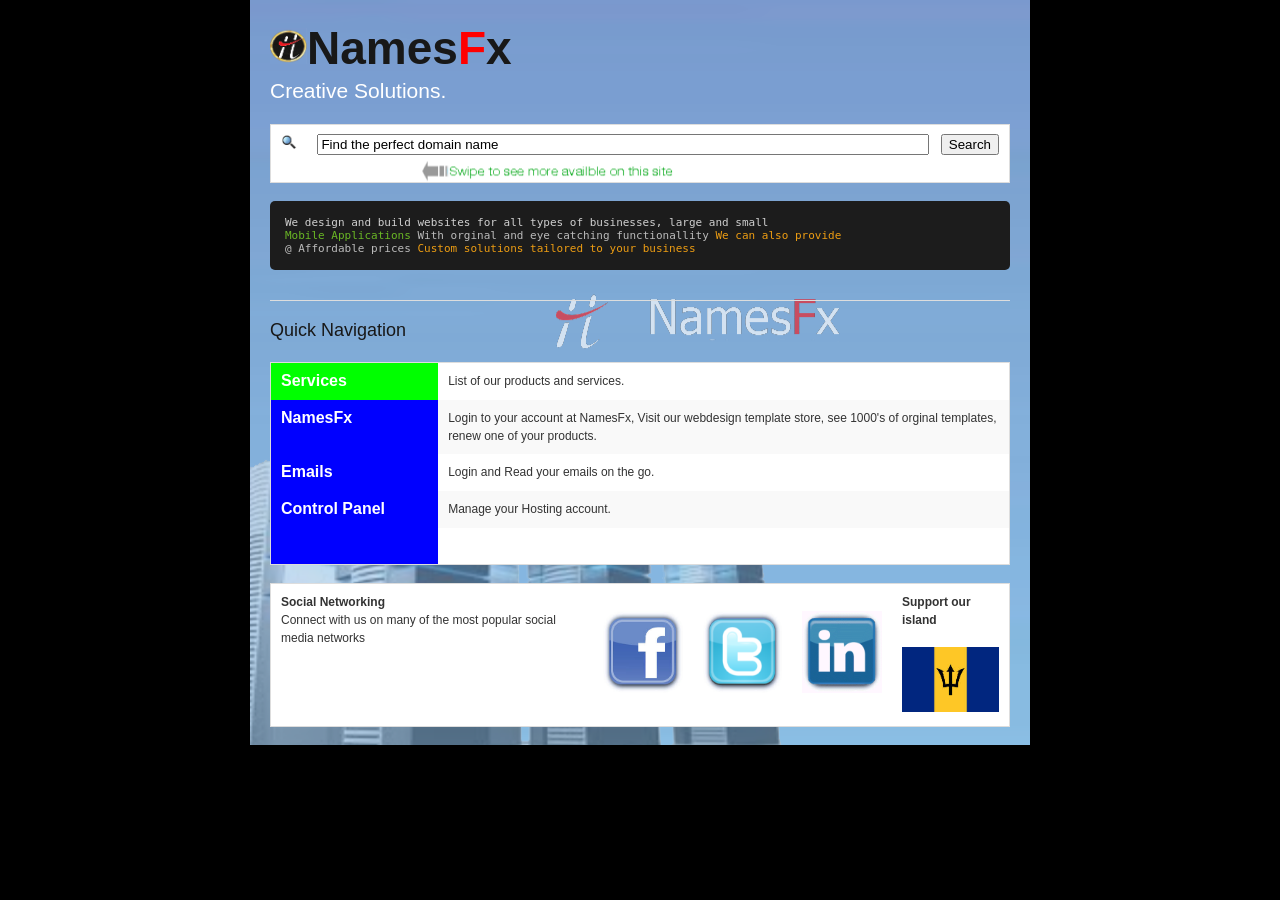
<file: index.html>
﻿<!DOCTYPE html>


<!--[if lt IE 7]> <html class="no-js lt-ie9 lt-ie8 lt-ie7" lang="en"> <![endif]-->
<!--[if IE 7]>    <html class="no-js lt-ie9 lt-ie8" lang="en"> <![endif]-->
<!--[if IE 8]>    <html class="no-js lt-ie9" lang="en"> <![endif]-->
<!--[if gt IE 8]><!--> <html lang="en"> <!--<![endif]-->
<head>
  <meta charset="utf-8" />
  
  <!-- Set the viewport width to device width for mobile -->
  <meta name="viewport" content="width=device-width" />
  
  <title>NamesFx</title>
  
  <!-- Included CSS Files -->
  <!-- Combine and Compress These CSS Files -->
  <link rel="stylesheet" href="stylesheets/globals.css">
  <link rel="stylesheet" href="stylesheets/typography.css">
  <link rel="stylesheet" href="stylesheets/grid.css">
  <link rel="stylesheet" href="stylesheets/ui.css">
  <link rel="stylesheet" href="stylesheets/forms.css">
  <link rel="stylesheet" href="stylesheets/orbit.css">
  <link rel="stylesheet" href="stylesheets/reveal.css">
  <link rel="stylesheet" href="stylesheets/mobile.css">
  <!-- End Combine and Compress These CSS Files -->
  <link rel="stylesheet" href="stylesheets/app.css">
	<link rel="stylesheet" href="responsive-tables.css">
	<script src="javascripts/jquery.min.js"></script>
	<script src="responsive-tables.js"></script>
	
  <!--[if lt IE 9]>
  <link rel="stylesheet" href="stylesheets/ie.css">
  <![endif]-->
  
  
  <!-- IE Fix for HTML5 Tags -->
  <!--[if lt IE 9]>
  <script src="http://html5shiv.googlecode.com/svn/trunk/html5.js"></script>
  <![endif]-->
</head>

<body background="images/bg.png">
	<!-- container -->
	<div class="container">

		<div class="row">
			<div class="twelve columns">
				<h1><img src="images/namesfx_logo.png" border="0" width="37" height="36" />Names<font color="#ff0000">F</font>x</h1>
				<h4 class="subhead"><font color="#ffffff">Creative Solutions.</font></h4>
				
		   
				   


<table class="responsive">
    				
					<tr>
											<td width="5%"><img src="images/search.jpg" border="0" width="25" height="26" /></td>
						<td background="images/swipe.png"><input type="text"  name="search" id="search" style="width: 100%;" value="Find the perfect domain name" /><br /><br /></td>
						<td width="10%"><button type="button" Id="button" onClick="change()" >Search</button></td>
</tr><table> 


<pre>
We design and build websites for all types of businesses, large and small
<span style="color: #6ab825; font-weight: normal">Mobile Applications</span> <span style="color: #bbbbbb">With orginal and eye catching functionallity</span><span style="color: #ed9d13"> We can also provide </span> <span style="color: #bbbbbb"><span style="color: #6ab825; font-weight: normal"></span>
<span style="color: #bbbbbb">@ Affordable prices</span><span style="color: #ed9d13"> Custom solutions tailored to your business</span><span style="color: #6ab825; font-weight: normal"></span><span style="color: #6ab825; font-weight: normal"></span></pre>




	 <p></p>
		    <p></p>			
				<hr />
				
    		<h5>Quick Navigation</h5>
				<table class="responsive">
    				
									<td align="center" valign="middle" bgcolor="#00ff00" onMouseOver="this.bgColor='#ff0000'" onMouseOut="this.bgColor='#00ff00'" ><a href="services.html"><font color="#ffffff" size="3"><b>Services</b></font></a></td>

						<td colspan="6">List of our products and services.</td>										</tr>
					<tr>						<td align="center" valign="middle" bgcolor="#0000ff" onMouseOver="this.bgColor='#ff0000'" onMouseOut="this.bgColor='#0000ff'"><a href="http://www.namesfx.co.uk/"><font color="#ffffff" size="3"><b>NamesFx</b></font></a></td>						<td colspan="7">Login to your account at NamesFx, Visit our webdesign template store, see 1000's of orginal templates, renew one of your products.</td>					</tr>					<tr>						<td align="center" valign="middle" bgcolor="#0000ff" onMouseOver="this.bgColor='#ff0000'" onMouseOut="this.bgColor='#0000ff'"><a href="http://webmail.supremecluster.com/"><font color="#ffffff" size="3"><b>Emails</b></font></a></td>
						<td colspan="7">Login and Read your emails on the go.</td>					</tr>
					<tr>
						<td align="center" valign="middle" bgcolor="#0000ff" onMouseOver="this.bgColor='#ff0000'" onMouseOut="this.bgColor='#0000ff'"><a href="https://us.cloudlogin.co/login/"><font color="#ffffff" size="3"><b>Control Panel</b></font></a></td>
						<td colspan="7">Manage your Hosting account.</td>					</tr><tr><td bgcolor="#0000ff"><font color="#0000ff">
=====================</font></td><td>&nbsp;</td>
    					
    </tr>    </table>
        
  

<table class="responsive">
  				<tbody>
  		    				<tr>
      				<td><b>Social Networking</b><br />
Connect with us on many of the most popular social media networks

</td>
      				<td valign="top"><br /><a href="https://www.facebook.com/micheal.gibbons.1"><img src="images/facebook.jpeg" border="1" width="100" height="100" /></a></td>
      				<td valign="top"><br /><a href="https://twitter.com/Tronics321" class="twitter-follow-button" data-show-count="false"><img src="images/Twitter-icon.png" border="1" width="100" height="100" /></a></td>
      				<td valign="top"><br /><a href="http://uk.linkedin.com/pub/michael-gibbons/46/248/b99"><img src="images/linkedin-icon-gif.gif" border="1" width="100" height="100" /></a></td>
      				<td valign="top"><b>Support our island</b><br /><br /><img src="images/ourflag.jpeg" border="1" width="110" height="110" /></td>
    				</tr>
</tbody>			</table>

      	  </div>
			</div>
		</div>



	</div>


</body>
</html>
</file>
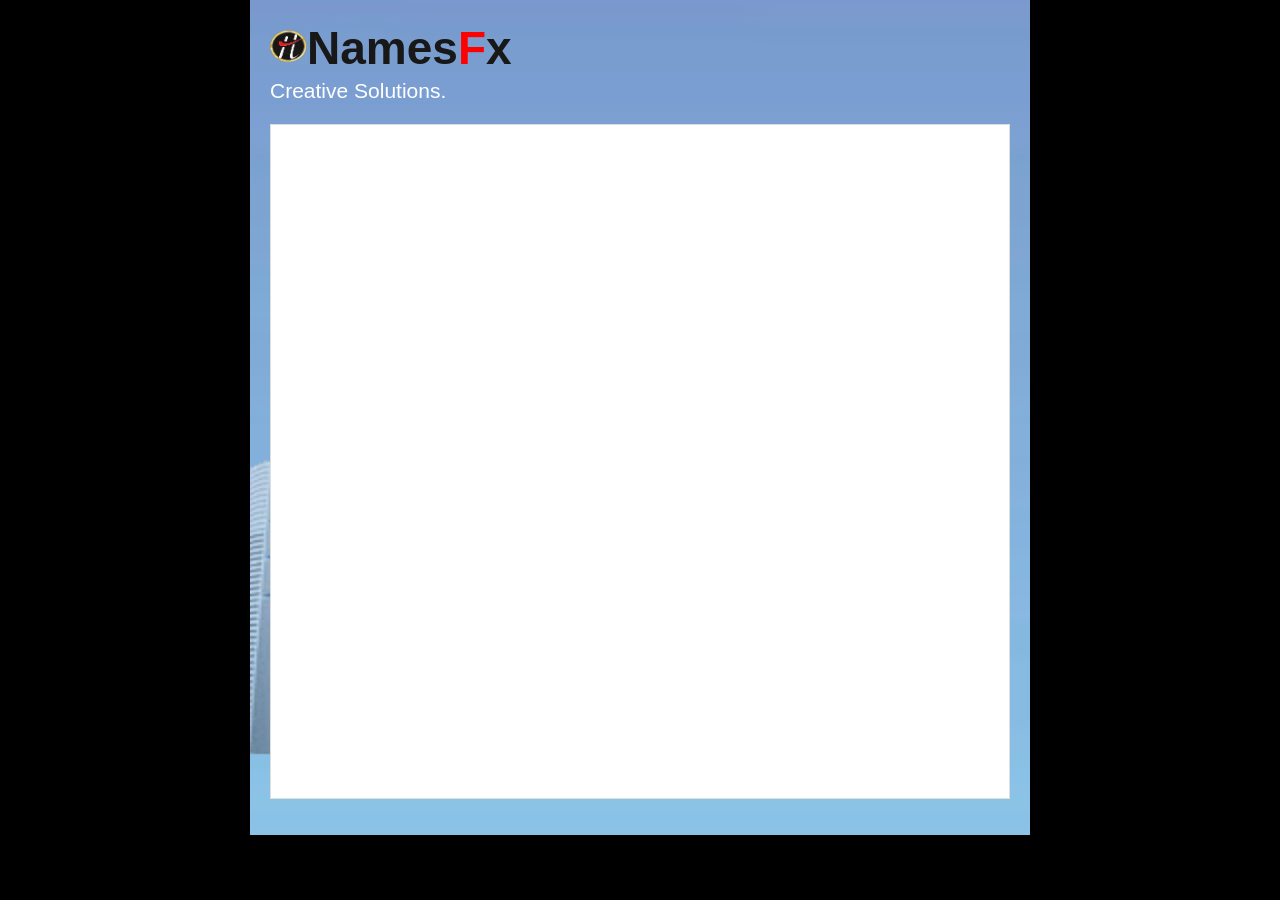
<file: Copy of index.html>
﻿<!DOCTYPE html>


<!--[if lt IE 7]> <html class="no-js lt-ie9 lt-ie8 lt-ie7" lang="en"> <![endif]-->
<!--[if IE 7]>    <html class="no-js lt-ie9 lt-ie8" lang="en"> <![endif]-->
<!--[if IE 8]>    <html class="no-js lt-ie9" lang="en"> <![endif]-->
<!--[if gt IE 8]><!--> <html lang="en"> <!--<![endif]-->
<head>
  <meta charset="utf-8" />
  
  <!-- Set the viewport width to device width for mobile -->
  <meta name="viewport" content="width=device-width" />
  
  <title>NamesFx</title>
  
  <!-- Included CSS Files -->
  <!-- Combine and Compress These CSS Files -->
  <link rel="stylesheet" href="stylesheets/globals.css">
  <link rel="stylesheet" href="stylesheets/typography.css">
  <link rel="stylesheet" href="stylesheets/grid.css">
  <link rel="stylesheet" href="stylesheets/ui.css">
  <link rel="stylesheet" href="stylesheets/forms.css">
  <link rel="stylesheet" href="stylesheets/orbit.css">
  <link rel="stylesheet" href="stylesheets/reveal.css">
  <link rel="stylesheet" href="stylesheets/mobile.css">
  <!-- End Combine and Compress These CSS Files -->
  <link rel="stylesheet" href="stylesheets/app.css">
	<link rel="stylesheet" href="responsive-tables.css">
	<script src="javascripts/jquery.min.js"></script>
	<script src="responsive-tables.js"></script>
	
  <!--[if lt IE 9]>
  <link rel="stylesheet" href="stylesheets/ie.css">
  <![endif]-->
  
  
  <!-- IE Fix for HTML5 Tags -->
  <!--[if lt IE 9]>
  <script src="http://html5shiv.googlecode.com/svn/trunk/html5.js"></script>
  <![endif]-->
</head>

<body background="images/bg.png">
	<!-- container -->
	<div class="container">

		<div class="row">
			<div class="twelve columns">
				<h1><img src="images/namesfx_logo.png" border="0" width="37" height="36" />Names<font color="#ff0000">F</font>x</h1>
				<h4 class="subhead"><font color="#ffffff">Creative Solutions.</font></h4>
				
		   
				   


<table class="responsive" width="100%">
    				
					<tr>
											<td width="5%">&nbsp;</td>
						<td>

<iframe src="http://yancs.info/craftysyntax/" width="100%" height="650"></iframe>

</td>
						<td width="5%">&nbsp;</td>
</tr><table> 






		       
        	  </div>
			</div>
		</div>



	</div>


</body>
</html>
</file>
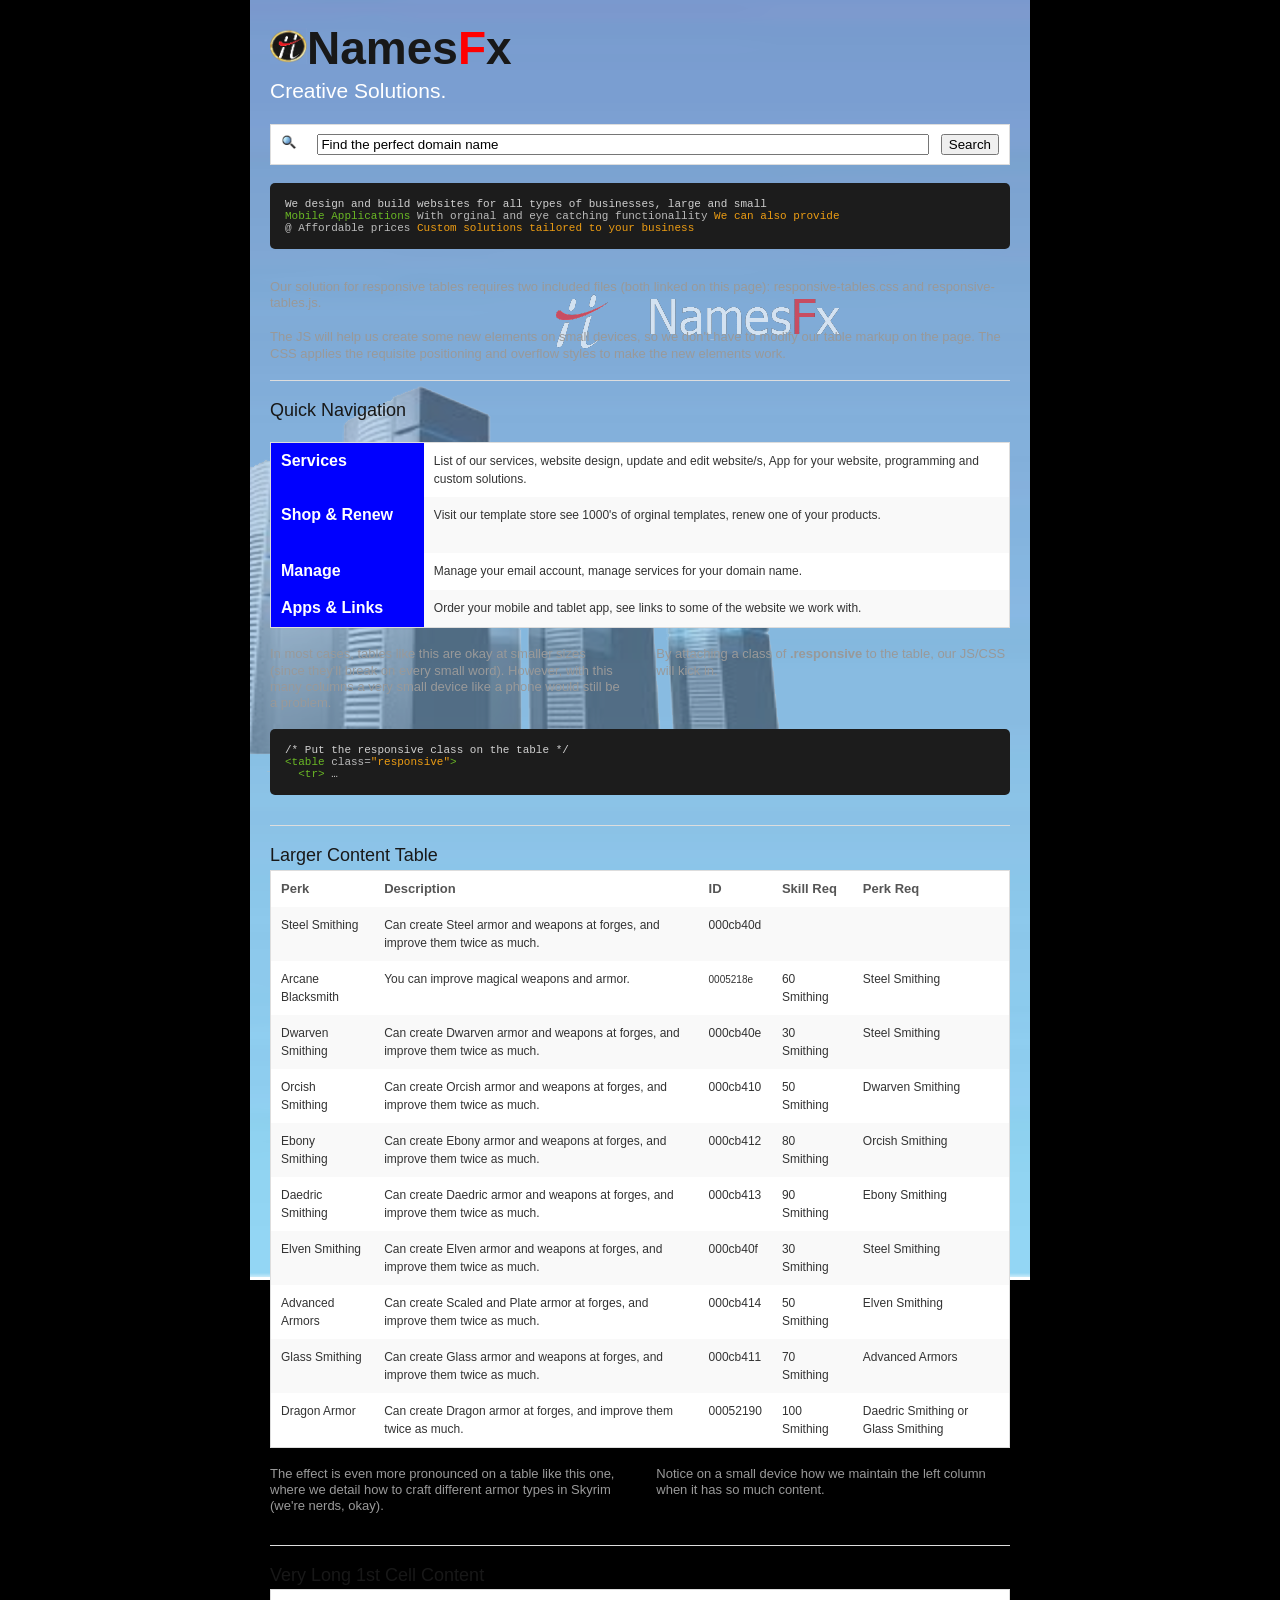
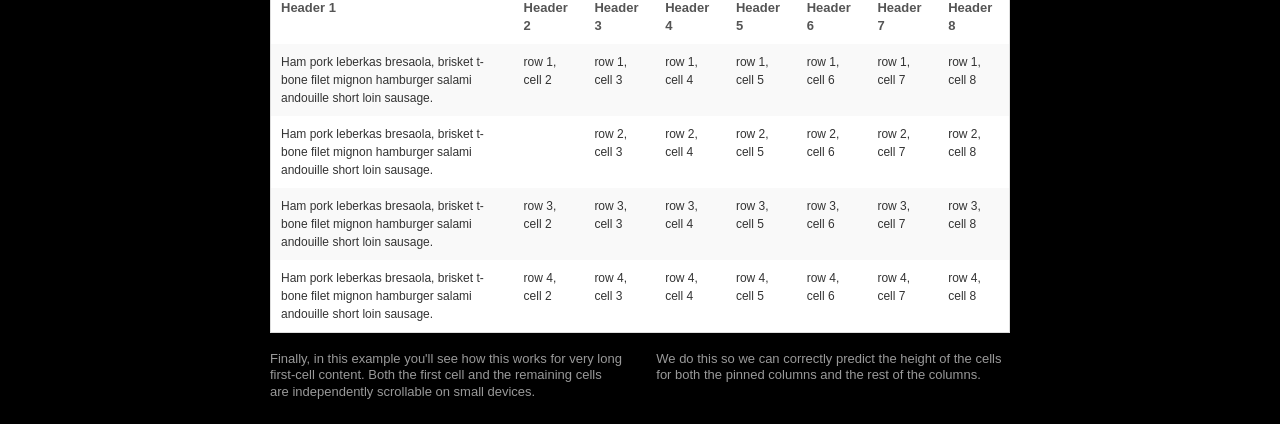
<file: Copy of services.html>
﻿<!DOCTYPE html>


<!--[if lt IE 7]> <html class="no-js lt-ie9 lt-ie8 lt-ie7" lang="en"> <![endif]-->
<!--[if IE 7]>    <html class="no-js lt-ie9 lt-ie8" lang="en"> <![endif]-->
<!--[if IE 8]>    <html class="no-js lt-ie9" lang="en"> <![endif]-->
<!--[if gt IE 8]><!--> <html lang="en"> <!--<![endif]-->
<head>
  <meta charset="utf-8" />
  
  <!-- Set the viewport width to device width for mobile -->
  <meta name="viewport" content="width=device-width" />
  
  <title>NamesFx</title>
  
  <!-- Included CSS Files -->
  <!-- Combine and Compress These CSS Files -->
  <link rel="stylesheet" href="stylesheets/globals.css">
  <link rel="stylesheet" href="stylesheets/typography.css">
  <link rel="stylesheet" href="stylesheets/grid.css">
  <link rel="stylesheet" href="stylesheets/ui.css">
  <link rel="stylesheet" href="stylesheets/forms.css">
  <link rel="stylesheet" href="stylesheets/orbit.css">
  <link rel="stylesheet" href="stylesheets/reveal.css">
  <link rel="stylesheet" href="stylesheets/mobile.css">
  <!-- End Combine and Compress These CSS Files -->
  <link rel="stylesheet" href="stylesheets/app.css">
	<link rel="stylesheet" href="responsive-tables.css">
	<script src="javascripts/jquery.min.js"></script>
	<script src="responsive-tables.js"></script>
	
  <!--[if lt IE 9]>
  <link rel="stylesheet" href="stylesheets/ie.css">
  <![endif]-->
  
  
  <!-- IE Fix for HTML5 Tags -->
  <!--[if lt IE 9]>
  <script src="http://html5shiv.googlecode.com/svn/trunk/html5.js"></script>
  <![endif]-->
</head>

<body>
	<!-- container -->
	<div class="container">

		<div class="row">
			<div class="twelve columns">
				<h1><img src="images/namesfx_logo.png" border="0" width="37" height="36" />Names<font color="#ff0000">F</font>x</h1>
				<h4 class="subhead"><font color="#ffffff">Creative Solutions.</font></h4>
				
		   
				   


<table class="responsive">
    				
					<tr>
											<td width="5%"><img src="images/search.jpg" border="0" width="25" height="26" /></td>
						<td><input type="text"  name="search" id="search" style="width: 100%;" value="Find the perfect domain name" /></td>
						<td width="10%"><button type="button" Id="button" onClick="change()" >Search</button></td>
</tr><table> 


<pre>
We design and build websites for all types of businesses, large and small
<span style="color: #6ab825; font-weight: normal">Mobile Applications</span> <span style="color: #bbbbbb">With orginal and eye catching functionallity</span><span style="color: #ed9d13"> We can also provide </span> <span style="color: #bbbbbb"><span style="color: #6ab825; font-weight: normal"></span>
<span style="color: #bbbbbb">@ Affordable prices</span><span style="color: #ed9d13"> Custom solutions tailored to your business</span><span style="color: #6ab825; font-weight: normal"></span><span style="color: #6ab825; font-weight: normal"></span></pre>




	 <p>Our solution for responsive tables requires two included files (both linked on this page): responsive-tables.css and responsive-tables.js.</p>
		    <p>The JS will help us create some new elements on small devices, so we don't have to modify our table markup on the page. The CSS applies the requisite positioning and overflow styles to make the new elements work.</p>			
				<hr />
				
    		<h5>Quick Navigation</h5>
				<table class="responsive">
    				
									<td align="center" valign="middle" bgcolor="#0000ff" onMouseOver="this.bgColor='#ff0000'" onMouseOut="this.bgColor='#0000ff'"><a href="services.html"><font color="#ffffff" size="3"><b>Services</b></font></a></td>
						<td colspan="7">List of our services, website design, update and edit website/s, App for your website, programming and custom solutions.</td>
											</tr>
					<tr>
						<td align="center" valign="middle" bgcolor="#0000ff" onMouseOver="this.bgColor='#ff0000'" onMouseOut="this.bgColor='#0000ff'"><a href="index.html"><font color="#ffffff" size="3"><b>Shop & Renew &nbsp;&nbsp;&nbsp;&nbsp;&nbsp;&nbsp;</b></font></a></td>
						<td colspan="7">Visit our template store see 1000's of orginal templates, renew one of your products.</td>					</tr>
					<tr>
						<td align="center" valign="middle" bgcolor="#0000ff" onMouseOver="this.bgColor='#ff0000'" onMouseOut="this.bgColor='#0000ff'"><a href="index.html"><font color="#ffffff" size="3"><b>Manage</b></font></a></td>
						<td colspan="7">Manage your email account, manage services for your domain name.</td>					</tr>
					<tr>
						<td align="center" valign="middle" bgcolor="#0000ff" onMouseOver="this.bgColor='#ff0000'" onMouseOut="this.bgColor='#0000ff'"><a href="index.html"><font color="#ffffff" size="3"><b>Apps & Links</b></font></a></td>
						<td colspan="7">Order your mobile and tablet app, see links to some of the website we work with.</td>					</tr>
    					
        </table>
        
        <div class="row">
    		  <div class="six columns">
    		    <p>In most cases, tables like this are okay at smaller sizes (since they'll break on every small word). However, with this many columns a very small device like a phone would still be a problem.</p>
    		  </div>
    		  <div class="six columns">
    		    <p>By attaching a class of <strong>.responsive</strong> to the table, our JS/CSS will kick in.</p>
    		  </div>
    		</div>
    		
    		<pre>
/* Put the responsive class on the table */
<span style="color: #6ab825; font-weight: normal">&lt;table</span> <span style="color: #bbbbbb">class=</span><span style="color: #ed9d13">"responsive"</span><span style="color: #6ab825; font-weight: normal">&gt;</span>
  <span style="color: #6ab825; font-weight: normal">&lt;tr&gt;</span> …
</pre>
  
    		
    		<hr />

        
    		<h5>Larger Content Table</h5>
        <table class="responsive">
  				<tbody>
  				  <tr>
      				<th>Perk</th>
      				<th>Description</th>
      				<th>ID</th>
      				<th>Skill Req</th>
      				<th>Perk Req</th>
    				</tr>
    				<tr>
      				<td>Steel Smithing</td>
      				<td>Can create Steel armor and weapons at forges, and improve them twice as much.</td>
      				<td>000cb40d</td>
      				<td></td>
      				<td></td>
    				</tr>
    				<tr>
      				<td>Arcane Blacksmith</td>
      				<td>You can improve magical weapons and armor.</td>
      				<td><span style="font-size: x-small" class="idref">0005218e</span></td>
      				<td>60 Smithing</td>
      				<td>Steel Smithing</td>
    				</tr>
    				<tr>
      				<td>Dwarven Smithing</td>
      				<td>Can create Dwarven armor and weapons at forges, and improve them twice as much.</td>
      				<td>000cb40e</td>
      				<td>30 Smithing</td>
      				<td>Steel Smithing</td>
    				</tr>
    				<tr>
      				<td>Orcish Smithing</td>
      				<td>Can create Orcish armor and weapons at forges, and improve them twice as much.</td>
      				<td>000cb410</td>
      				<td>50 Smithing</td>
      				<td>Dwarven Smithing</td>
    				</tr>
    				<tr>
      				<td>Ebony Smithing</td>
      				<td>Can create Ebony armor and weapons at forges</a>, and improve them twice as much.</td>
      				<td>000cb412</td>
      				<td>80 Smithing</td>
      				<td>Orcish Smithing</td>
    				</tr>
    				<tr>
      				<td>Daedric Smithing</td>
      				<td>Can create Daedric armor and weapons at forges, and improve them twice as much.</td>
      				<td>000cb413</span></td>
      				<td>90 Smithing</td>
      				<td>Ebony Smithing</td>
    				</tr>
    				<tr>
      				<td>Elven Smithing</td>
      				<td>Can create Elven armor and weapons at forges, and improve them twice as much.</td>
      				<td>000cb40f</td>
      				<td>30 Smithing</td>
      				<td>Steel Smithing</td>
    				</tr>
    				<tr>
      				<td>Advanced Armors</td>
      				<td>Can create Scaled and Plate armor at forges, and improve them twice as much.
      				<td>000cb414</td>
      				<td>50 Smithing</td>
      				<td>Elven Smithing</td>
    				</tr>
    				<tr>
      				<td>Glass Smithing</td>
      				<td>Can create Glass armor and weapons at forges, and improve them twice as much.</td>
      				<td>000cb411</td>
      				<td>70 Smithing</td>
      				<td>Advanced Armors</td>
    				</tr>
    				<tr>
      				<td>Dragon Armor</td>
      				<td>Can create Dragon armor at forges, and improve them twice as much.</td>
      				<td>00052190</td>
      				<td>100 Smithing</td>
      				<td>Daedric Smithing or Glass Smithing</td>
    				</tr>
				  </tbody>
				</table>
				
    		<div class="row">
    		  <div class="six columns">
    		    <p>The effect is even more pronounced on a table like this one, where we detail how to craft different armor types in Skyrim (we're nerds, okay).</p>
    		  </div>
    		  <div class="six columns">
    		    <p>Notice on a small device how we maintain the left column when it has so much content.</p>
    		  </div>
    		</div>
    		
    		<hr />
    		
    		<h5>Very Long 1st Cell Content</h5>
				
				<table class="responsive">
				
					<tr>
						<th>Header 1</th>
						<th>Header 2</th>
						<th>Header 3</th>
						<th>Header 4</th>
						<th>Header 5</th>
						<th>Header 6</th>
						<th>Header 7</th>
						<th>Header 8</th>
					</tr>
					<tr>
						<td>Ham pork leberkas bresaola, brisket t-bone filet mignon hamburger salami andouille short loin sausage.</td>
						<td>row 1, cell 2</td>
						<td>row 1, cell 3</td>
						<td>row 1, cell 4</td>
						<td>row 1, cell 5</td>
						<td>row 1, cell 6</td>
						<td>row 1, cell 7</td>
						<td>row 1, cell 8</td>
					</tr>
					<tr>
						<td>Ham pork leberkas bresaola, brisket t-bone filet mignon hamburger salami andouille short loin sausage.</td>
						<td>
<div id="craftysyntax">
<script type="text/javascript" src="http://www.yancs.info/craftysyntax/livehelp_js.php?eo=1&department=3&amp;serversession=1&amp;pingtimes=15"></script>

</div>

</td>
						<td>row 2, cell 3</td>
						<td>row 2, cell 4</td>
						<td>row 2, cell 5</td>
						<td>row 2, cell 6</td>
						<td>row 2, cell 7</td>
						<td>row 2, cell 8</td>
					</tr>
					<tr>
						<td>Ham pork leberkas bresaola, brisket t-bone filet mignon hamburger salami andouille short loin sausage.</td>
						<td>row 3, cell 2</td>
						<td>row 3, cell 3</td>
						<td>row 3, cell 4</td>
						<td>row 3, cell 5</td>
						<td>row 3, cell 6</td>
						<td>row 3, cell 7</td>
						<td>row 3, cell 8</td>
					</tr>
					<tr>
						<td>Ham pork leberkas bresaola, brisket t-bone filet mignon hamburger salami andouille short loin sausage.</td>
						<td>row 4, cell 2</td>
						<td>row 4, cell 3</td>
						<td>row 4, cell 4</td>
						<td>row 4, cell 5</td>
						<td>row 4, cell 6</td>
						<td>row 4, cell 7</td>
						<td>row 4, cell 8</td>
					</tr>
					
				</table>
    		<div class="row">
    		  <div class="six columns">
    		    <p>Finally, in this example you'll see how this works for very long first-cell content. Both the first cell and the remaining cells are independently scrollable on small devices.</p>
    		  </div>
    		  <div class="six columns">
    		    <p>We do this so we can correctly predict the height of the cells for both the pinned columns and the rest of the columns.</p>
    		  </div>
			</div>
		</div>



	</div>


</body>
</html>
</file>
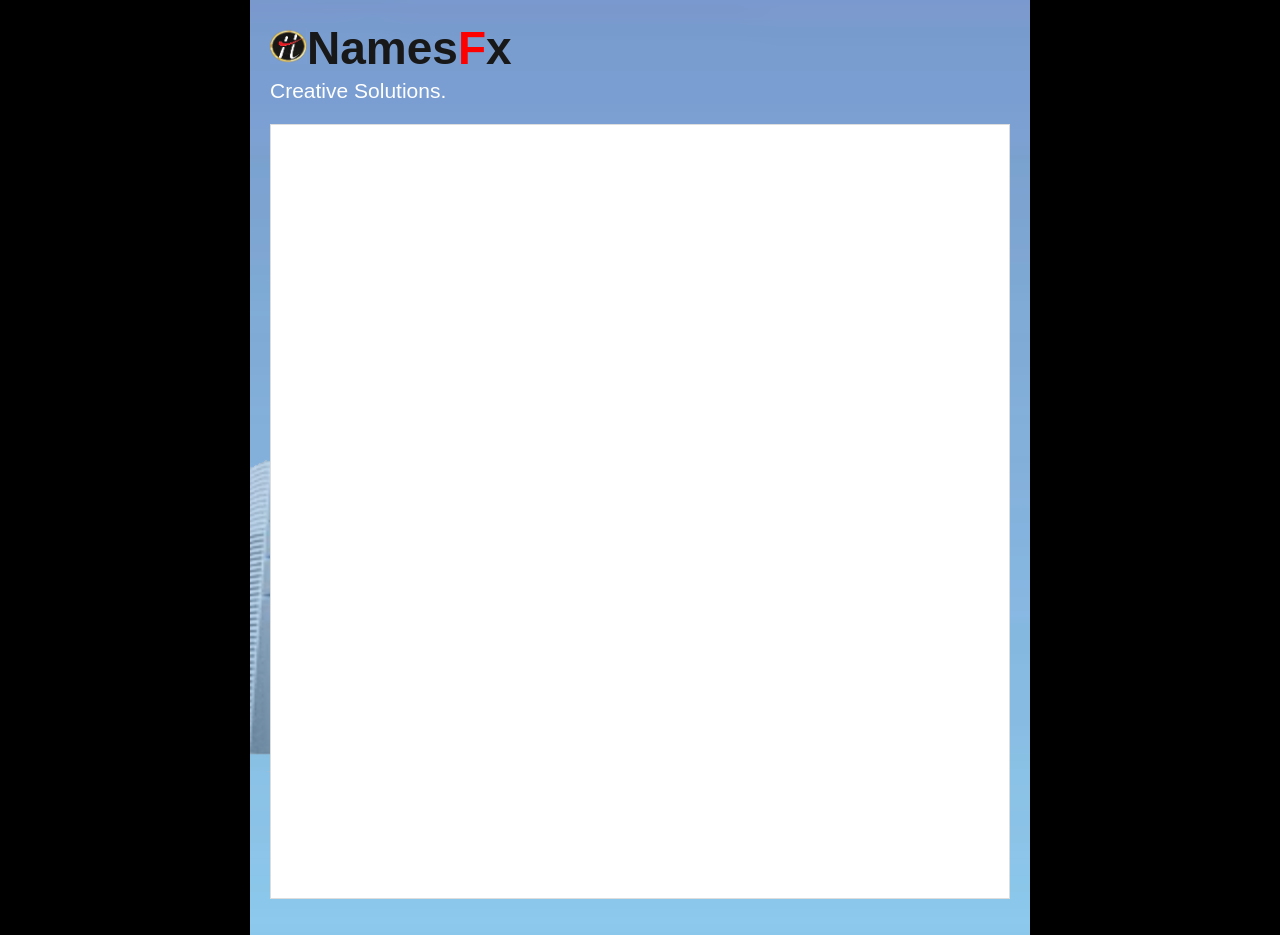
<file: enquery.html>
﻿<!DOCTYPE html>


<!--[if lt IE 7]> <html class="no-js lt-ie9 lt-ie8 lt-ie7" lang="en"> <![endif]-->
<!--[if IE 7]>    <html class="no-js lt-ie9 lt-ie8" lang="en"> <![endif]-->
<!--[if IE 8]>    <html class="no-js lt-ie9" lang="en"> <![endif]-->
<!--[if gt IE 8]><!--> <html lang="en"> <!--<![endif]-->
<head>
  <meta charset="utf-8" />
  
  <!-- Set the viewport width to device width for mobile -->
  <meta name="viewport" content="width=device-width" />
  
  <title>NamesFx</title>
  
  <!-- Included CSS Files -->
  <!-- Combine and Compress These CSS Files -->
  <link rel="stylesheet" href="stylesheets/globals.css">
  <link rel="stylesheet" href="stylesheets/typography.css">
  <link rel="stylesheet" href="stylesheets/grid.css">
  <link rel="stylesheet" href="stylesheets/ui.css">
  <link rel="stylesheet" href="stylesheets/forms.css">
  <link rel="stylesheet" href="stylesheets/orbit.css">
  <link rel="stylesheet" href="stylesheets/reveal.css">
  <link rel="stylesheet" href="stylesheets/mobile.css">
  <!-- End Combine and Compress These CSS Files -->
  <link rel="stylesheet" href="stylesheets/app.css">
	<link rel="stylesheet" href="responsive-tables.css">
	<script src="javascripts/jquery.min.js"></script>
	<script src="responsive-tables.js"></script>
	
  <!--[if lt IE 9]>
  <link rel="stylesheet" href="stylesheets/ie.css">
  <![endif]-->
  
  
  <!-- IE Fix for HTML5 Tags -->
  <!--[if lt IE 9]>
  <script src="http://html5shiv.googlecode.com/svn/trunk/html5.js"></script>
  <![endif]-->
</head>

<body background="images/bg.png">
	<!-- container -->
	<div class="container">

		<div class="row">
			<div class="twelve columns">
				<h1><img src="images/namesfx_logo.png" border="0" width="37" height="36" />Names<font color="#ff0000">F</font>x</h1>
				<h4 class="subhead"><font color="#ffffff">Creative Solutions.</font></h4>
				
		   
				   


<table class="responsive" width="100%">
    				
					<tr>
											<td width="5%">&nbsp;</td>
						<td>

<iframe src="http://www.namesfx.co.uk/enqiiry/manage_free_email.php" width="100%" height="750" scrolling="no"></iframe>

</td>
						<td width="5%">&nbsp;</td>
</tr><table> 






		       
        	  </div>
			</div>
		</div>



	</div>


</body>
</html>
</file>
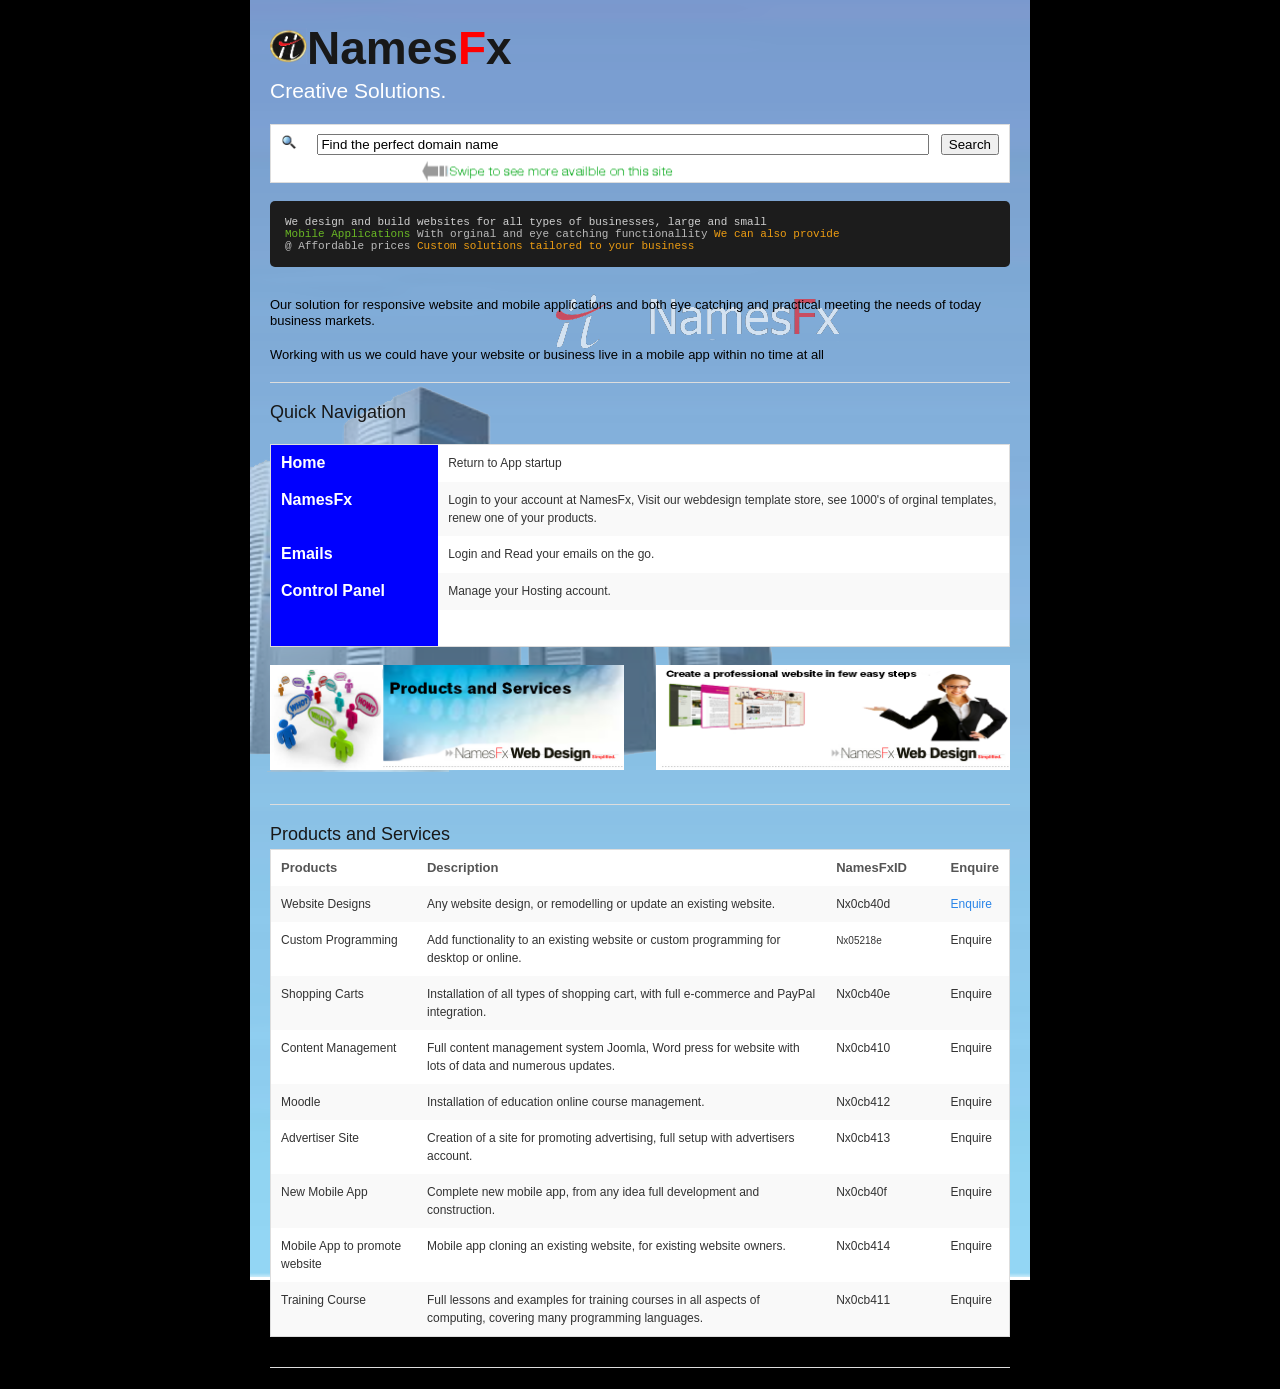
<file: services.html>
﻿<!DOCTYPE html>


<!--[if lt IE 7]> <html class="no-js lt-ie9 lt-ie8 lt-ie7" lang="en"> <![endif]-->
<!--[if IE 7]>    <html class="no-js lt-ie9 lt-ie8" lang="en"> <![endif]-->
<!--[if IE 8]>    <html class="no-js lt-ie9" lang="en"> <![endif]-->
<!--[if gt IE 8]><!--> <html lang="en"> <!--<![endif]-->
<head>
  <meta charset="utf-8" />
  
  <!-- Set the viewport width to device width for mobile -->
  <meta name="viewport" content="width=device-width" />
  
  <title>NamesFx</title>
  
  <!-- Included CSS Files -->
  <!-- Combine and Compress These CSS Files -->
  <link rel="stylesheet" href="stylesheets/globals.css">
  <link rel="stylesheet" href="stylesheets/typography.css">
  <link rel="stylesheet" href="stylesheets/grid.css">
  <link rel="stylesheet" href="stylesheets/ui.css">
  <link rel="stylesheet" href="stylesheets/forms.css">
  <link rel="stylesheet" href="stylesheets/orbit.css">
  <link rel="stylesheet" href="stylesheets/reveal.css">
  <link rel="stylesheet" href="stylesheets/mobile.css">
  <!-- End Combine and Compress These CSS Files -->
  <link rel="stylesheet" href="stylesheets/app.css">
	<link rel="stylesheet" href="responsive-tables.css">
	<script src="javascripts/jquery.min.js"></script>
	<script src="responsive-tables.js"></script>
	
  <!--[if lt IE 9]>
  <link rel="stylesheet" href="stylesheets/ie.css">
  <![endif]-->
  
  
  <!-- IE Fix for HTML5 Tags -->
  <!--[if lt IE 9]>
  <script src="http://html5shiv.googlecode.com/svn/trunk/html5.js"></script>
  <![endif]-->
</head>

<body>
	<!-- container -->
	<div class="container">

		<div class="row">
			<div class="twelve columns">
				<h1><img src="images/namesfx_logo.png" border="0" width="37" height="36" />Names<font color="#ff0000">F</font>x</h1>
				<h4 class="subhead"><font color="#ffffff">Creative Solutions.</font></h4>
				
		   
				   


<table class="responsive">
    				
					<tr>
											<td width="5%"><img src="images/search.jpg" border="0" width="25" height="26" /></td>
						<td background="images/swipe.png"><input type="text"  name="search" id="search" style="width: 100%;" value="Find the perfect domain name" /><br /><br /></td>
						<td width="10%"><button type="button" Id="button" onClick="change()" >Search</button></td>
</tr><table> 


<pre>
We design and build websites for all types of businesses, large and small
<span style="color: #6ab825; font-weight: normal">Mobile Applications</span> <span style="color: #bbbbbb">With orginal and eye catching functionallity</span><span style="color: #ed9d13"> We can also provide </span> <span style="color: #bbbbbb"><span style="color: #6ab825; font-weight: normal"></span>
<span style="color: #bbbbbb">@ Affordable prices</span><span style="color: #ed9d13"> Custom solutions tailored to your business</span><span style="color: #6ab825; font-weight: normal"></span><span style="color: #6ab825; font-weight: normal"></span></pre>




	 <p><font color="#000000">Our solution for responsive website and mobile applications and both eye catching and practical meeting the needs of today business markets.</font></p>
		    <p><font color="#000000">Working with us we could have your website or business live in a mobile app within no time at all</font></p>			
				<hr />
				
    		<h5>Quick Navigation</h5>
				<table class="responsive">
    				
									<td align="center" valign="middle" bgcolor="#0000ff" onMouseOver="this.bgColor='#ff0000'" onMouseOut="this.bgColor='#0000ff'"><a href="index.html"><font color="#ffffff" size="3"><b>Home</b></font></a></td>
						<td colspan="7">Return to App startup</td>
											</tr>
					<tr>
						<td align="center" valign="middle" bgcolor="#0000ff" onMouseOver="this.bgColor='#ff0000'" onMouseOut="this.bgColor='#0000ff'"><a href="http://www.namesfx.co.uk/"><font color="#ffffff" size="3"><b>NamesFx</b></font></a></td>
						<td colspan="7">Login to your account at NamesFx, Visit our webdesign template store, see 1000's of orginal templates, renew one of your products.</td>					</tr>
					<tr>
						<td align="center" valign="middle" bgcolor="#0000ff" onMouseOver="this.bgColor='#ff0000'" onMouseOut="this.bgColor='#0000ff'"><a href="http://webmail.supremecluster.com/"><font color="#ffffff" size="3"><b>Emails</b></font></a></td>
						<td colspan="7">Login and Read your emails on the go.</td>					</tr>
					<tr>
						<td align="center" valign="middle" bgcolor="#0000ff" onMouseOver="this.bgColor='#ff0000'" onMouseOut="this.bgColor='#0000ff'"><a href="https://us.cloudlogin.co/login/"><font color="#ffffff" size="3"><b>Control Panel</b></font></a></td>
						<td colspan="7">Manage your Hosting account.</td>					</tr><tr><td bgcolor="#0000ff"><font color="#0000ff">
=====================</font></td><td>&nbsp;</td>
    					
    </tr> 
    					
        </table>
       
        <div class="row">
    		  <div class="six columns">
    		    <p><img src="images/products_services.png" border="0"></p>
    		  </div>   		  <div class="six columns">
    		    <p><img src="images/free_website_builder.png" border="0"></p>    		  </div>    		</div>				  		<hr />   		<h5>Products and Services</h5>
        <table class="responsive">
  				<tbody>
  				  <tr>
      				<th>Products</th>
      				<th>Description</th>
      				<th>NamesFxID</th>
      				<th>&nbsp;</th>
      				<th>Enquire</th>
    				</tr>
    				<tr>
      				<td>Website Designs</td>
      				<td>Any website design, or remodelling or update an existing website.</td>
      				<td>Nx0cb40d</td>
      				<td></td>
      				<td><a href="enquery.html">Enquire</a></td>
    				</tr>
    				<tr>
      				<td>Custom Programming</td>
      				<td>Add functionality to an existing website or custom programming for desktop or online.</td>
      				<td><span style="font-size: x-small" class="idref">Nx05218e</span></td>
      				<td></td>
      				<td>Enquire</td>
    				</tr>
    				<tr>
      				<td>Shopping Carts</td>
      				<td>Installation of all types of shopping cart, with full e-commerce and PayPal integration. </td>
      				<td>Nx0cb40e</td>
      				<td></td>
      				<td>Enquire</td>
    				</tr>
    				<tr>
      				<td>Content Management</td>
      				<td>Full content management system Joomla, Word press for website with lots of data and numerous updates.</td>
      				<td>Nx0cb410</td>
      				<td></td>
      				<td>Enquire</td>
    				</tr>
    				<tr>
      				<td>Moodle</td>
      				<td>Installation of education online course management.</td>
      				<td>Nx0cb412</td>
      				<td></td>
      				<td>Enquire</td>
    				</tr>
    				<tr>
      				<td>Advertiser Site</td>
      				<td>Creation of a site for promoting advertising, full setup with advertisers account.</td>
      				<td>Nx0cb413</span></td>
      				<td></td>
      				<td>Enquire</td>
    				</tr>
    				<tr>
      				<td>New Mobile App</td>
      				<td>Complete new mobile app, from any idea full development and construction.</td>
      				<td>Nx0cb40f</td>
      				<td></td>
      				<td>Enquire</td>
    				</tr>
    				<tr>
      				<td>Mobile App to promote website</td>
      				<td>Mobile app cloning an existing website, for existing website owners.     				<td>Nx0cb414</td>
      				<td></td>
      				<td>Enquire</td>
    				</tr>
    				<tr>
      				<td>Training Course</td>
      				<td>Full lessons and examples for training courses in all aspects of computing, covering many programming languages.</td>
      				<td>Nx0cb411</td>
      				<td></td>
      				<td>Enquire</td>
    				</tr>
    						  </tbody>
				</table>
				
    		<div class="row">
    		  	  	</div> 		<hr />   		





				</div>	</div></body></html>
</file>
<file: stylesheets/globals.css>
/* Artfully Masterminded by ZURB */

/* -------------------------------------------------- 
    Table of Contents
-----------------------------------------------------
:: Reset & Standards
:: Links
:: Lists
:: Tables
:: Misc
*/


/*	--------------------------------------------------
	:: Global Reset & Standards
	-------------------------------------------------- */
	
	/* 
		Eric Meyer's CSS Reset
		http://meyerweb.com/eric/tools/css/reset/ 
		v2.0 | 20110126
   		License: none (public domain)
	*/
	
	html, body, div, span, applet, object, iframe,
	h1, h2, h3, h4, h5, h6, p, blockquote, pre,
	a, abbr, acronym, address, big, cite, code,
	del, dfn, em, img, ins, kbd, q, s, samp,
	small, strike, strong, sub, sup, tt, var,
	b, u, i, center,
	dl, dt, dd, ol, ul, li,
	fieldset, form, label, legend,
	table, caption, tbody, tfoot, thead, tr, th, td,
	article, aside, canvas, details, embed, 
	figure, figcaption, footer, header, hgroup, 
	menu, nav, output, ruby, section, summary,
	time, mark, audio, video {
		margin: 0;
		padding: 0;
		border: 0;
		font: inherit;
		vertical-align: baseline;
	}
	html {
		font-size: 62.5%; 
	}
	/* HTML5 display-role reset for older browsers */
	article, aside, details, figcaption, figure, 
	footer, header, hgroup, menu, nav, section {
		display: block;
	}
	body {
		line-height: 1;
	}
	ol, ul {
		list-style: none;
	}
	blockquote, q {
		quotes: none;
	}
	blockquote:before, blockquote:after,
	q:before, q:after {
		content: '';
		content: none;
	}
	table {
		border-collapse: collapse;
		border-spacing: 0;
	}
	
	
	
	body { background: #fff; font-family: "Helvetica Neue", "HelveticaNeue", Helvetica, Arial, "Lucida Grande", sans-serif; font-size: 13px; line-height: 18px; color: #555; position: relative; -webkit-font-smoothing: antialiased; }
	


/*	--------------------------------------------------
	:: Links
	-------------------------------------------------- */
	a { color: #2a85e8; text-decoration: none; line-height: inherit; }
	a:hover { color: #11639d; }
	a:focus { color: #cc4714; outline: none; }
	p a, p a:visited { line-height: inherit; }
	

/*	--------------------------------------------------
	:: Lists
	-------------------------------------------------- */
	ul, ol { margin-bottom: 18px; }
	ul { list-style: none outside; }
	ol { list-style: decimal; }
	ol, ul.square, ul.circle, ul.disc { margin-left: 30px; }
	ul.square { list-style: square outside; }
	ul.circle { list-style: circle outside; }
	ul.disc { list-style: disc outside; }
	li { margin-bottom: 12px; }
	ul.large li { line-height: 21px; }
	

/*	--------------------------------------------------
	:: Tables
	-------------------------------------------------- */
	table { background: #fff; -moz-border-radius: 3px; -webkit-border-radius: 3px; border-radius: 3px; margin: 0 0 18px; border: 1px solid #ddd;  }
	
	table thead, table tfoot { background: #f5f5f5; }
	table thead tr th,
	table tfoot tr th,
	table tbody tr td,
	table tr td,
	table tfoot tr td { font-size: 12px; line-height: 18px; text-align: left; }
	table thead tr th,
	table tfoot tr td { padding: 8px 10px 9px; font-size: 14px; font-weight: bold; color: #222; }
	table thead tr th:first-child, table tfoot tr td:first-child { border-left: none; }
	table thead tr th:last-child, table tfoot tr td:last-child { border-right: none; }

	table tbody tr.even,
	table tbody tr.alt { background: #f9f9f9; }
	table tbody tr:nth-child(even) { background: #f9f9f9; }
	table tbody tr td { color: #333; padding: 9px 10px; vertical-align: top; border: none; }

/* -------------------------------------------------- 
	:: Misc
---------------------------------------------------*/
	.left        { float: left; }
	.right       { float: right; }
	.text-left   { text-align: left; }
	.text-right  { text-align: right; }
	.text-center { text-align: center; }
	.hide        { display: none; }
	.highlight   { background: #ff0; }
</file>
<file: stylesheets/typography.css>
/* Artfully Masterminded by ZURB */

/*	--------------------------------------------------
    :: Typography
	-------------------------------------------------- */
	h1, h2, h3, h4, h5, h6 { color: #181818; font-weight: bold; line-height: 1.25 }
	h1 a, h2 a, h3 a, h4 a, h5 a, h6 a { font-weight: inherit; }
	h1 { font-size: 46px; font-size: 4.6rem; margin-bottom: 12px;}
	h2 { font-size: 35px; font-size: 3.5rem; margin-bottom: 9px; }
	h3 { font-size: 28px; font-size: 2.8rem; margin-bottom: 9px; }
	h4 { font-size: 21px; font-size: 2.1rem; margin-bottom: 3px; }
	h5 { font-size: 18px; font-size: 1.8rem; font-weight: normal; margin-bottom: 3px;  }
	h6 { font-size: 15px; font-size: 1.5rem; font-weight: normal; }

	.subheader { color: #777; font-weight: 300; margin-bottom: 24px; }

	p { font-size: 13px; font-size: 1.3rem; line-height: 1.25; margin: 0 0 18px; }
	p img { margin: 0; }
	p.lead { font-size: 18px; font-size: 1.8rem; line-height: 1.5;  }
	
	em, i { font-style: italic; line-height: inherit; }
	strong, b { font-weight: bold; line-height: inherit; }
	small { font-size: 60%; line-height: inherit; }
	
	h1 small, h2 small, h3 small, h4 small, h5 small { color: #777; }
	
	/*	Blockquotes  */
	blockquote, blockquote p { line-height: 20px; color: #777; }
	blockquote { margin: 0 0 18px; padding: 9px 20px 0 19px; border-left: 1px solid #ddd; }
	blockquote cite { display: block; font-size: 12px; font-size: 1.2rem; color: #555; }
	blockquote cite:before { content: "\2014 \0020"; }
	blockquote cite a, blockquote cite a:visited { color: #555; }
	
	hr { border: solid #ddd; border-width: 1px 0 0; clear: both; margin: 12px 0 18px; height: 0; }
	
	abbr, acronym { text-transform: uppercase; font-size: 90%; color: #222; border-bottom: 1px solid #ddd; cursor: help; }
	abbr { text-transform: none; }

	/**
 	 * Print styles.
	 *
	 * Inlined to avoid required HTTP connection: www.phpied.com/delay-loading-your-print-css/
	 * Credit to Paul Irish and HTML5 Boilerplate (html5boilerplate.com)
	 */
	.print-only { display: none !important; }
	@media print {
		* { background: transparent !important; color: black !important; text-shadow: none !important; filter:none !important;
		-ms-filter: none !important; } /* Black prints faster: sanbeiji.com/archives/953 */
		p a, p a:visited { color: #444 !important; text-decoration: underline; }
		p a[href]:after { content: " (" attr(href) ")"; }
		abbr[title]:after { content: " (" attr(title) ")"; }
		.ir a:after, a[href^="javascript:"]:after, a[href^="#"]:after { content: ""; }  /* Don't show links for images, or javascript/internal links */
		pre, blockquote { border: 1px solid #999; page-break-inside: avoid; }
		thead { display: table-header-group; } /* css-discuss.incutio.com/wiki/Printing_Tables */
		tr, img { page-break-inside: avoid; }
		@page { margin: 0.5cm; }
		p, h2, h3 { orphans: 3; widows: 3; }
		h2, h3{ page-break-after: avoid; }
		.hide-on-print { display: none !important; }
		.print-only { display: block !important; }
	}
</file>
<file: stylesheets/grid.css>
/* Artfully Masterminded by ZURB */

/* --------------------------------------------------
	:: Grid
	
	This is the mobile-friendly, responsive grid that
	lets Foundation work much of its magic.
	
	-------------------------------------------------- */

	.container { padding: 0 20px; }
	
	.row { width: 100%; max-width: 980px; min-width: 727px; margin: 0 auto; }
	/* To fix the grid into a certain size, set max-width to width */
	.row .row { min-width: 0; }
	
	.column, .columns { margin-left: 4.4%; float: left; min-height: 1px; position: relative; }
	.column:first-child, .columns:first-child { margin-left: 0; }
	
	.row .one.columns 		{ width: 4.3%; }
	.row .two.columns 		{ width: 13%; }
	.row .three.columns 	{ width: 21.68%; }
	.row .four.columns 		{ width: 30.37%; }
	.row .five.columns 		{ width: 39.1%; }
	.row .six.columns 		{ width: 47.8%; }
	.row .seven.columns 	{ width: 56.5%; }
	.row .eight.columns 	{ width: 65.2%; }
	.row .nine.columns 		{ width: 73.9%; }
	.row .ten.columns 		{ width: 82.6%; }
	.row .eleven.columns 	{ width: 91.3%; }
	.row .twelve.columns 	{ width: 100%; }
	
	.row .offset-by-one 	{ margin-left: 13.1%;  }
	.row .offset-by-two 	{ margin-left: 21.8%;  }
	.row .offset-by-three 	{ margin-left: 30.5%;  }
	.row .offset-by-four 	{ margin-left: 39.2%;  }
	.row .offset-by-five 	{ margin-left: 47.9%;  }
	.row .offset-by-six 	{ margin-left: 56.6%;  }
	.row .offset-by-seven 	{ margin-left: 65.3%;  }
	.row .offset-by-eight 	{ margin-left: 74.0%;  }
	.row .offset-by-nine 	{ margin-left: 82.7%;  }
	.row .offset-by-ten 	{ margin-left: 91.4%;  }
	
	.row .centered { float: none; margin: 0 auto; }

	.row .offset-by-one:first-child 	{ margin-left: 8.7%;  }
	.row .offset-by-two:first-child 	{ margin-left: 17.4%;  }
	.row .offset-by-three:first-child 	{ margin-left: 26.1%;  }
	.row .offset-by-four:first-child 	{ margin-left: 34.8%;  }
	.row .offset-by-five:first-child 	{ margin-left: 43.5%;  }
	.row .offset-by-six:first-child 	{ margin-left: 52.2%;  }
	.row .offset-by-seven:first-child 	{ margin-left: 60.9%;  }
	.row .offset-by-eight:first-child 	{ margin-left: 69.6%;  }
	.row .offset-by-nine:first-child 	{ margin-left: 78.3%;  }
	.row .offset-by-ten:first-child 	{ margin-left: 87%;  }
	.row .offset-by-eleven:first-child 	{ margin-left: 95.7%;  }
	
	/* Source Ordering */
	.push-two 		{ left: 17.4% }
	.push-three 	{ left: 26.1%; }
	.push-four 		{ left: 34.8%; }
	.push-five 		{ left: 43.5%; }
	.push-six 		{ left: 52.2%; }
	.push-seven 	{ left: 60.9%; }
	.push-eight 	{ left: 69.6%; }
	.push-nine 		{ left: 78.3%; }
	.push-ten 		{ left: 87%; }
	
	.pull-two 		{ right: 17.4% }
	.pull-three 	{ right: 26.1%; }
	.pull-four 		{ right: 34.8%; }
	.pull-five 		{ right: 43.5%; }
	.pull-six 		{ right: 52.2%; }
	.pull-seven 	{ right: 60.9%; }
	.pull-eight 	{ right: 69.6%; }
	.pull-nine 		{ right: 78.3%; }
	.pull-ten 		{ right: 87%; }
	
	
	
	img, object, embed { max-width: 100%; height: auto; }
	img { -ms-interpolation-mode: bicubic; }
	#map_canvas img, .map_canvas img {max-width: none!important;}
	 
	 /* Nicolas Gallagher's micro clearfix */
	 .row:before, .row:after, .clearfix:before, .clearfix:after { content:""; display:table; }
	 .row:after, .clearfix:after { clear: both; }
	 .row, .clearfix { zoom: 1; }
	 
	 
	
	
/*	--------------------------------------------------
	:: Block grids
	
	These are 2-up, 3-up, 4-up and 5-up ULs, suited
	for repeating blocks of content. Add 'mobile' to
	them to switch them just like the layout grid
	(one item per line) on phones
	
	For IE7/8 compatibility block-grid items need to be
	the same height. You can optionally uncomment the
	lines below to support arbitrary height, but know
	that IE7/8 do not support :nth-child.
	-------------------------------------------------- */
	
	.block-grid { display: block; overflow: hidden; }
	.block-grid>li { display: block; height: auto; float: left; }
	
	.block-grid.two-up { margin-left: -4% }
	.block-grid.two-up>li { margin-left: 4%; width: 46%; }
/* 	.block-grid.two-up>li:nth-child(2n+1) {clear: left;} */
	
	.block-grid.three-up { margin-left: -2% }
	.block-grid.three-up>li { margin-left: 2%; width: 31.3%; }
/* 	.block-grid.three-up>li:nth-child(3n+1) {clear: left;} */
	
	.block-grid.four-up { margin-left: -2% }
	.block-grid.four-up>li { margin-left: 2%; width: 23%; }
/* 	.block-grid.four-up>li:nth-child(4n+1) {clear: left;} */
	
	.block-grid.five-up { margin-left: -1.5% }
	.block-grid.five-up>li { margin-left: 1.5%; width: 18.5%; }
/* 	.block-grid.five-up>li:nth-child(5n+1) {clear: left;} */
</file>
<file: stylesheets/ui.css>
/* Artfully masterminded by ZURB  */



/* --------------------------------------------------
   Table of Contents
-----------------------------------------------------
:: Buttons
:: Alerts
:: Notices/Alerts
:: Tabs
:: Pagination
:: Lists
:: Panels
:: Nav
:: Video
:: Microformats
*/




/*	--------------------------------------------------
	Buttons
	-------------------------------------------------- */

	.button {
		background: #00a6fc;
		display: inline-block;
		text-align: center;
		padding: 9px 34px 11px;
		color: #fff;
		text-decoration: none;
		font-weight: bold;
		line-height: 1;
		font-family: "Helvetica Neue", "Helvetica", Arial, Verdana, sans-serif;
		position: relative;
		cursor: pointer;
		border: none;
	}
	
  	/* Don't use native buttons on iOS */
	input[type=submit].button, button.button { -webkit-appearance: none; }
	
	.button.nice { 
		background: #00a6fc url(../images/misc/button-gloss.png) repeat-x 0 -34px;
		-moz-box-shadow: inset 0 1px 0 rgba(255,255,255,.5);
		-webkit-box-shadow: inset 0 1px 0 rgba(255,255,255,.5);
		text-shadow: 0 -1px 1px rgba(0,0,0,0.28);
		background: #00a6fc url(../images/misc/button-gloss.png) repeat-x 0 -34px, -moz-linear-gradient(top, rgba(255,255,255,.4) 0%, transparent 100%);
		background: #00a6fc url(../images/misc/button-gloss.png) repeat-x 0 -34px, -webkit-gradient(linear, left top, left bottom, color-stop(0%,rgba(255,255,255,.4)), color-stop(100%,transparent));
		border: 1px solid #0593dc;
		-webkit-transition: background-color .15s ease-in-out;
		-moz-transition: background-color .15s ease-in-out;
		-o-transition: background-color .15s ease-in-out;
	}

	.button.radius {
		-moz-border-radius: 3px;
		-webkit-border-radius: 3px;
		border-radius: 3px;
	}
	.button.round {
		-moz-border-radius: 1000px;
		-webkit-border-radius: 1000px;
		border-radius: 1000px;
	}

	.button.full-width {
		width: 100%;
		padding-left: 0 !important;
		padding-right: 0 !important;
		text-align: center;
	}

	.button.left-align {
		text-align: left;
		text-indent: 12px;
	}
	
	/* Sizes ---------- */
	.small.button 			{ font-size: 11px; padding: 8px 20px 10px; width: auto; }
	.medium.button 			{ font-size: 13px; width: auto; }
	.large.button 			{ font-size: 18px; padding: 11px 48px 13px; width: auto; }

	/* Nice Sizes ---------- */
	.nice.small.button 		{ background-position: 0 -36px; }
	.nice.large.button 		{ background-position: 0 -30px; }

	/* Colors ---------- */
	.blue.button			{ background-color: #00a6fc;  }
	.red.button				{ background-color: #e91c21; }
	.white.button			{ background-color: #e9e9e9; color: #333; }
	.black.button			{ background-color: #141414; }
	
	/* Nice Colors ---------- */
	.nice.blue.button		{ border: 1px solid #0593dc;  }
	.nice.red.button		{ border: 1px solid #b90b0b;  }
	.nice.white.button		{ border: 1px solid #cacaca; text-shadow: none !important; }
	.nice.black.button		{ border: 1px solid #000; }
	
	/* Hovers ---------- */
	.button:hover, .button:focus 				{ background-color: #0192dd; color: #fff; }
	.blue.button:hover, .blue.button:focus		{ background-color: #0192dd; 	}
	.red.button:hover, .red.button:focus 		{ background-color: #d01217; 	}
	.white.button:hover, .white.button:focus	{ background-color: #dadada; color: #333; }
	.black.button:hover, .black.button:focus	{ background-color: #000; }
	
	/* Disabled ---------- */
	.button.disabled, .button[disabled] { opacity: 0.6; cursor: default; }



/*	--------------------------------------------------
	Alerts
	-------------------------------------------------- */

	div.alert-box { display: block; padding: 6px 7px; font-weight: bold; font-size: 13px; background: #eee; border: 1px solid rgba(0,0,0,0.1); margin-bottom: 12px; border-radius: 3px; -webkit-border-radius: 3px; -moz-border-radius: 3px; text-shadow: 0 1px rgba(255,255,255,0.9); position: relative; }
	.alert-box.success { background-color: #7fae00; color: #fff; text-shadow: 0 -1px rgba(0,0,0,0.3); }
	.alert-box.warning { background-color: #c08c00; color: #fff; text-shadow: 0 -1px rgba(0,0,0,0.3); }
	.alert-box.error { background-color: #c00000; color: #fff; text-shadow: 0 -1px rgba(0,0,0,0.3); }
	
	.alert-box a.close { color: #000; position: absolute; right: 4px; top: 0; font-size: 18px; opacity: 0.2; padding: 4px; }
	.alert-box a.close:hover,.alert-box a.close:focus { opacity: 0.4; }


/*    --------------------------------------------------
    Tabs
    -------------------------------------------------- */
    dl.tabs { display: block; margin: 0 0 20px 0; padding: 0; height: 30px; border-bottom: solid 1px #ddd; }
    dl.tabs dt { display: block; width: auto; height: 30px; padding: 0 9px 0 20px; line-height: 30px; float: left; color: #999; font-size: 11px; text-transform: uppercase; cursor: default; }
    dl.tabs dt:first-child { padding: 0 9px 0 0; }
    dl.tabs dd { display: block; width: auto; height: 30px; padding: 0; float: left; }
    dl.tabs dd a { display: block; width: auto; height: 29px; padding: 0 9px; line-height: 30px; border: solid 1px #ddd; margin: 0 -1px 0 0; color: #555; background: #eee; }
    dl.tabs dd a.active { background: #fff; border-width: 1px 1px 0 1px; height: 30px; }

		.nice.tabs { border-bottom: solid 1px #eee; margin: 0 0 30px 0; height:43px; }
		.nice.tabs dd a { padding: 7px 18px 9px; font-size: 15px; font-size: 1.5rem; color: #555555; background: none; border: none; }
		.nice.tabs dd a.active { font-weight: bold; color: #333; background: #fff; border-left: 1px solid #eee; border-right: 1px solid #eee; border-top: 3px solid #00a6fc; margin: 0 10px; position: relative; top: -5px; }
		.nice.tabs dd:first-child a.active { margin-left: 0; }
		
	dl.tabs.vertical { height: auto; }
	dl.tabs.vertical dt, dl.tabs.vertical dd, dl.nice.tabs.vertical dt, dl.nice.tabs.vertical dd { float: none; height: auto; }
	dl.tabs.vertical dd a { display: block; width: auto; height: auto; padding: 15px 20px; line-height: 1; border: solid 0 #ccc; border-width: 1px 1px 0; margin: 0; color: #555; background: #eee; font-size: 15px; font-size: 1.5rem; }
	dl.tabs.vertical dd a.active { height: auto; margin: 0; border-width: 1px 0 0; background: #fff; }
	
		.nice.tabs.vertical { border-bottom: solid 1px #eee; height: auto; }
		.nice.tabs.vertical dd a { padding: 15px 20px; border: none; border-left: 1px solid #eee; border-right: 1px solid #eee; border-top: 1px solid #eee; background: #fff; }
		.nice.tabs.vertical dd a.active { border: none; background: #00a6fc; color: #fff; margin: 0; position: static; top: 0; height: auto; }
		.nice.tabs.vertical dd:first-child a.active { margin: 0; }
    
    ul.tabs-content { margin: 0; display: block; }
    ul.tabs-content>li { display:none; }
    ul.tabs-content>li.active { display: block; }
    
    dl.contained, dl.nice.contained { margin-bottom: 0; }
    dl.contained.tabs dd a { padding: 0 14px; }
    dl.nice.contained.tabs dd a { padding: 7px 18px 9px; }

    ul.contained.tabs-content { padding: 0; }
	ul.contained.tabs-content>li { padding: 20px; border: solid 0 #ddd; border-width: 0 1px 1px 1px; }
	ul.nice.contained.tabs-content>li { border-color: #eee; }
	
/*  --------------------------------------------------
    Pagination
    -------------------------------------------------- */
    ul.pagination { display: block; height: 24px; margin-left: -5px; }
    ul.pagination li { float: left; display: block; height: 24px; color: #999; font-size: 15px; margin-left: 5px; }
    ul.pagination li a { display: block; padding: 6px 7px 4px; color: #555; }
    ul.pagination li.current a, ul.pagination li:hover a, ul.pagination li a:focus { border-bottom: solid 2px #00a6fc; color: #141414; }
    ul.pagination li.unavailable a { cursor: default; color: #999; }
    ul.pagination li.unavailable:hover a, ul.pagination li.unavailable a:focus { border-bottom: none; }
    
/*  --------------------------------------------------
    Lists
    -------------------------------------------------- */
    ul.nice, ol.nice { list-style: none; margin: 0; }
    ul.nice li, ol.nice li { padding-left: 13px; position: relative }
    ul.nice li span.bullet, ol.nice li span.number { position: absolute; left: 0; top: 0; color: #ccc; }

/*	--------------------------------------------------
	Panels
	-------------------------------------------------- */
	div.panel {
		padding: 20px 20px 2px 20px;
		background: #efefef;
		background: -moz-linear-gradient(top, #FFFFFF 0%, #F4F4F4 100%);
		background: -webkit-gradient(linear, left top, left bottom, color-stop(0%,#FFFFFF), color-stop(100%,#F4F4F4));
		filter: progid:DXImageTransform.Microsoft.gradient( startColorstr='#FFFFFF', endColorstr='#F4F4F4',GradientType=0 );
		box-shadow: 0 2px 5px rgba(0,0,0,0.15);
		-webkit-box-shadow: 0 2px 5px rgba(0,0,0,0.15);
		-moz-box-shadow: 0 2px 5px rgba(0,0,0,0.25);
		margin: 0 0 20px 0;
	}

/*	--------------------------------------------------
   	Nav Bar with Dropdowns
	-------------------------------------------------- */
	
	.nav-bar { height: 45px; background: #fff; margin-top: 20px; border: 1px solid #ddd; }	
	.nav-bar>li { float: left; display: block; position: relative; padding: 0; margin: 0; border-right: 1px solid #ddd; line-height: 45px; }
	.nav-bar>li>a { position: relative; font-size: 14px; padding: 0 20px; display: block; text-decoration: none; font-size: 15px; font-size: 1.5rem; }
	.nav-bar>li>input { margin: 0 16px; }
	.nav-bar>li ul { margin-bottom: 0; }
	.nav-bar>li li { line-height: 1.3; }
	.nav-bar>li.has-flyout>a { padding-right: 36px; }
	.nav-bar>li.has-flyout>a:after { content: ""; width: 0; height: 0; border-left: 4px solid transparent; border-right: 4px solid transparent; border-top: 4px solid #2a85e8; display: block; position: absolute; right: 18px; bottom: 20px; }
	.nav-bar>li:hover>a { color: #141414; z-index: 2; }
	.nav-bar>li:hover>a:after { border-top-color: #141414; }

	.flyout { background: #fff; margin: 0; padding: 20px; border: 1px solid #ddd; position: absolute; top: 45px; left: -1px; width: 400px; z-index: 10; }
	.flyout.small { width: 200px; }
	.flyout.large { width: 600px; }
	.flyout.right { left: auto; right: 0; }
	.flyout p:last-child { margin-bottom: 0; }
	.nav-bar>li .flyout { display: none; }
	.nav-bar>li:hover .flyout { display: block; }


/*	--------------------------------------------------
   	Video
   	Mad props to http://www.alistapart.com/articles/creating-intrinsic-ratios-for-video/
	-------------------------------------------------- */
	
	.flex-video {
		position: relative;
		padding-top: 25px;
		padding-bottom: 67.5%;
		height: 0;
		margin-bottom: 16px;
		overflow: hidden;
	}
	
	.flex-video.widescreen { padding-bottom: 57.25%; }
	.flex-video.vimeo { padding-top: 0; }
	
	.flex-video iframe,
	.flex-video object,
	.flex-video embed {
		position: absolute;
		top: 0;
		left: 0;
		width: 100%;
		height: 100%;
	}



/*	--------------------------------------------------
   	Microformats
	-------------------------------------------------- */
	
	/* hCard */
	ul.vcard { display: inline-block; margin: 0 0 12px 0; border: 1px solid #ddd; padding: 10px; }
	ul.vcard li { margin: 0; display: block; }
	ul.vcard li.fn { font-weight: bold; font-size: 15px; font-size: 1.5rem; }
	
	p.vevent span.summary { font-weight: bold; }
	p.vevent abbr { cursor: default; text-decoration: none; font-weight: bold; border: none; padding: 0 1px; }
</file>
<file: stylesheets/forms.css>
/* 	Artfully masterminded by ZURB  
	Make sure to include app.js / foundation.js if you are going to use inline label inputs 
*/
 
 
/* -----------------------------------------
   Standard Forms
----------------------------------------- */

	form { margin: 0 0 18px; }
	form label { display: block; font-size: 13px; line-height: 18px; cursor: pointer; margin-bottom: 9px; }

	input.input-text, textarea { border-right: 1px solid #bbb; border-bottom: 1px solid #bbb; }
	input.input-text, textarea, select { display: block; margin-bottom: 9px; }
	label + input.input-text, label + textarea, label + select, label + div.dropdown, select + div.dropdown { margin-top: -9px; }

	/* Text input and textarea font and padding */
	input.input-text, textarea { font-size: 13px; padding: 4px 3px 2px; background: #fff; }
	input.input-text:focus, textarea:focus { outline: none !important; }
	input.input-text.oversize, textarea.oversize { font-size: 18px !important; padding: 4px 5px !important; }
	input.input-text:focus, textarea:focus { background: #f9f9f9; }

	/* Inlined Label Style */
	input.placeholder, textarea.placeholder { color: #888; }

	/* Text input and textarea sizes */
	input.input-text, textarea { width: 254px; }
	input.small, textarea.small { width: 134px; }
	input.medium, textarea.medium { width: 254px; }
	input.large, textarea.large { width: 434px; }

	/* Fieldsets */
	form fieldset { padding: 9px 9px 2px 9px; border: solid 1px #ddd; margin: 18px 0; }

	/* Inlined Radio & Checkbox */
	.form-field input[type=radio], div.form-field input[type=checkbox] { display: inline; width:auto; margin-bottom:0; }

	/* Errors */
	.form-field.error input, input.input-text.red { border-color: #C00000; background-color: rgba(255,0,0,0.15); }
	.form-field.error label, label.red { color: #C00000; }
	.form-field.error small, small.error { margin-top: -6px; display: block; margin-bottom: 9px; font-size: 11px; color: #C00000; width: 260px; }

	.small + small.error { width: 140px; }
	.medium + small.error { width: 260px; }
	.large + small.error { width: 440px; }

	/* -----------------------------------------
	   Nicer Forms
	----------------------------------------- */
	form.nice div.form-field input, form.nice input.input-text, form.nice textarea { border: solid 1px #bbb; border-radius: 2px; -webkit-border-radius: 2px; -moz-border-radius: 2px; }
	form.nice div.form-field input, form.nice input.input-text, form.nice textarea { font-size: 13px; padding: 6px 3px 4px; outline: none !important; background: url(../images/misc/input-bg.png) #fff; }
	form.nice div.form-field input:focus, form.nice input.input-text:focus, form.nice textarea:focus { background-color: #f9f9f9; }

	form.nice fieldset { border-radius: 3px; -webkit-border-radius: 3px; -moz-border-radius: 3px; }

	form.nice div.form-field input[type=radio], form.nice div.form-field input[type=checkbox] { display: inline; width:auto; margin-bottom:0; }

	form.nice div.form-field.error small, form.nice small.error { padding: 6px 4px; border: solid 0 #C00000; border-width: 0 1px 1px 1px; margin-top: -10px; background: #C00000; color: #fff; font-size: 12px; font-weight: bold; border-bottom-left-radius: 2px; border-bottom-right-radius: 2px; -webkit-border-bottom-left-radius: 2px; -webkit-border-bottom-right-radius: 2px; -moz-border-radius-bottomleft: 2px; -moz-border-radius-bottomright: 2px; }

 	form.nice div.form-field.error .small + small, form.nice .small + small.error { width: 132px; }
	form.nice div.form-field.error .medium + small, form.nice .medium + small.error { width: 252px; }
	form.nice div.form-field.error .large + small, form.nice .large + small.error { width: 432px; }

	/* -----------------------------------------
	   Custom Forms
	----------------------------------------- */

	form.custom span.custom { display: inline-block; width: 14px; height: 14px; position: relative; top: 2px; border: solid 1px #ccc; background: url(../images/misc/custom-form-sprites.png) 0 0 no-repeat; }
	form.custom span.custom.radio { border-radius: 7px; -webkit-border-radius: 7px; -moz-border-radius: 7px; }
	form.custom span.custom.radio.checked { background-position: 0 -14px; }
	form.custom span.custom.checkbox.checked { background-position: 0 -28px; }
	
	form.custom div.custom.dropdown { position: relative; display: inline-block; width: auto; height: 28px; margin-bottom: 9px; }
	form.custom div.custom.dropdown a.current { display: block; width: auto; line-height: 26px; padding: 0 38px 0 6px; border: solid 1px #ddd; color: #141414; }
	form.custom div.custom.dropdown a.selector { position: absolute; width: 26px; height: 26px; display: block; background: url(../images/misc/custom-form-sprites.png) -14px 0 no-repeat; right: 0; top: 0; border: solid 1px #ddd; }
	form.custom div.custom.dropdown:hover a.selector,
	form.custom div.custom.dropdown.open a.selector { background-position: -14px -26px; }
	
	form.custom div.custom.dropdown ul { position: absolute; width: auto; display: none; margin: 0; left: 0; top: 27px; margin: 0; padding: 0; background: rgba(255,255,255,0.9); border: solid 1px #ddd; z-index: 10; }
	form.custom div.custom.dropdown ul li { cursor: pointer; padding: 3px 38px 3px 6px; margin: 0; white-space: nowrap}
	form.custom div.custom.dropdown ul li.selected { background: url(../images/misc/custom-form-sprites.png) right -52px no-repeat; }
	form.custom div.custom.dropdown ul li:hover { background-color: #2a85e8; color: #fff; }
	form.custom div.custom.dropdown ul li.selected:hover { background: url(../images/misc/custom-form-sprites.png) #2a85e8 right -78px no-repeat; }
	form.custom div.custom.dropdown ul.show { display: block; }
	
	form.custom div.custom.dropdown.open ul { display: block; }
</file>
<file: stylesheets/reveal.css>
/*	--------------------------------------------------
	Reveal Modals
	-------------------------------------------------- */
		
	.reveal-modal-bg { 
		position: fixed; 
		height: 100%;
		width: 100%;
		background: #000;
		z-index: 2000;
		display: none;
		top: 0;
		left: 0; 
		}
	
	.reveal-modal {
		visibility: hidden;
		top: 100px; 
		left: 50%;
		margin-left: -300px;
		width: 520px;
		background: #eee url(../images/misc/modal-gloss.png) no-repeat -200px -80px;
		position: absolute;
		z-index: 2001;
		padding: 30px 40px 34px;
		-moz-border-radius: 5px;
		-webkit-border-radius: 5px;
		border-radius: 5px;
		-moz-box-shadow: 0 0 10px rgba(0,0,0,.4);
		-webkit-box-shadow: 0 0 10px rgba(0,0,0,.4);
		box-shadow: 0 0 10px rgba(0,0,0,.4);
		}
		
	.reveal-modal.small 		{ width: 200px; margin-left: -140px;}
	.reveal-modal.medium 		{ width: 400px; margin-left: -240px;}
	.reveal-modal.large 		{ width: 600px; margin-left: -340px;}
	.reveal-modal.xlarge 		{ width: 800px; margin-left: -440px;}
	
	.reveal-modal .close-reveal-modal {
		font-size: 22px;
		line-height: .5;
		position: absolute;
		top: 8px;
		right: 11px;
		color: #aaa;
		text-shadow: 0 -1px 1px rbga(0,0,0,.6);
		font-weight: bold;
		cursor: pointer;
		} 
	
	.reveal-modal .row {
		min-width: 0;
	}
	
	/* Mobile */
		
		@media handheld, only screen and (device-width: 768px), (device-width: 800px) {
			.reveal-modal-bg { position: absolute; }
			
			.reveal-modal,
			.reveal-modal.small,
			.reveal-modal.medium,
			.reveal-modal.large,
			.reveal-modal.xlarge { width: 60%; top: 30%; left: 15%; margin-left: 0; padding: 5%; height: auto; }
		}
		
		@media handheld, only screen and (max-width: 767px) {
			.reveal-modal-bg { position: absolute; }
			
			.reveal-modal,
			.reveal-modal.small,
			.reveal-modal.medium,
			.reveal-modal.large,
			.reveal-modal.xlarge { width: 80%; top: 15%; left: 5%; margin-left: 0; padding: 5%; height: auto; }
		}
	
	
	/*
			
	NOTES
	
	Close button entity is &#215;
	
	Example markup
	
	<div id="myModal" class="reveal-modal">
		<h2>Awesome. I have it.</h2>
		<p class="lead">Your couch.  I it's mine.</p>
		<p>Lorem ipsum dolor sit amet, consectetur adipiscing elit. In ultrices aliquet placerat. Duis pulvinar orci et nisi euismod vitae tempus lorem consectetur. Duis at magna quis turpis mattis venenatis eget id diam. </p>
		<a class="close-reveal-modal">&#215;</a>
	</div>
	
	*/
</file>
<file: stylesheets/mobile.css>
/* --------------------------------------------------
	:: Typography
	-------------------------------------------------- */
	
	@media handheld, only screen and (max-width: 767px) {
		h1 { font-size: 32px; font-size: 3.2rem; line-height: 1.3; }
		h2 { font-size: 28px; font-size: 2.8rem; line-height: 1.3; }
		h3 { font-size: 21px; font-size: 2.1rem; line-height: 1.3; }
		h4 { font-size: 18px; font-size: 1.8rem; line-height: 1.2; }
		h5 { font-size: 16px; font-size: 1.6rem; line-height: 1.2; }
		h6 { font-size: 15px; font-size: 1.5rem; line-height: 1.2; }
		body, p {  font-size: 15px; font-size: 1.5rem; line-height: 1.4; }
	}


/* --------------------------------------------------
	:: Grid
	-------------------------------------------------- */
	
	/* Tablet screens */
	@media only screen and (device-width: 768px), (device-width: 800px) {
		/* Currently unused */
	}
	
	
	/* Mobile */
	@media only screen and (max-width: 767px) {		
		body { -webkit-text-size-adjust: none; -ms-text-size-adjust: none; width: 100%; min-width: 0; margin-left: 0; margin-right: 0; padding-left: 0; padding-right: 0; }
		.container { min-width: 0; margin-left: 0; margin-right: 0; }
		.row { width: 100%; min-width: 0; margin-left: 0; margin-right: 0; }
		.row .row .column, .row .row .columns { padding: 0; }
		.column, .columns { width: auto !important; float: none; margin-left: 0; margin-right: 0; }
		.column:last-child, .columns:last-child { margin-right: 0; }
		
		.offset-by-one, .offset-by-two, .offset-by-three, .offset-by-four, .offset-by-five, .offset-by-six, .offset-by-seven, .offset-by-eight, .offset-by-nine, .offset-by-ten, .offset-by-eleven, .centered { margin-left: 0 !important; }
		
		.push-two, .push-three, .push-four, .push-five, .push-six, .push-seven, .push-eight, .push-nine, .push-ten { left: auto; }
		.pull-two, .pull-three, .pull-four, .pull-five, .pull-six, .pull-seven, .pull-eight, .pull-nine, .pull-ten { right: auto; }
		
		/* Mobile 4-column Grid */
		.row .phone-one.column:first-child, .row .phone-two.column:first-child, .row .phone-three.column:first-child, .row .phone-four.column:first-child, .row .phone-one.columns:first-child, .row .phone-two.columns:first-child, .row .phone-three.columns:first-child, .row .phone-four.columns:first-child { margin-left: 0; }
		
		.row .phone-one.column, .row .phone-two.column, .row .phone-three.column, .row .phone-four.column,
		.row .phone-one.columns, .row .phone-two.columns, .row .phone-three.columns, .row .phone-four.columns { margin-left: 4.4%; float: left; min-height: 1px; position: relative; padding: 0; }
		
		.row .phone-one.columns 	{ width: 21.68% !important; }
		.row .phone-two.columns 	{ width: 47.8% !important; }
		.row .phone-three.columns 	{ width: 73.9% !important; }
		.row .phone-four.columns 	{ width: 100% !important; }
		
		.row .columns.push-one-phone { left: 26.08%; }
		.row .columns.push-two-phone { left: 52.2% }
		.row .columns.push-three-phone { left: 78.3% }
		
		.row .columns.pull-one-phone { right: 26.08% }
		.row .columns.pull-two-phone { right: 52.2% }
		.row .columns.pull-three-phone { right: 78.3%; }
		
		
	}
	
	
/* --------------------------------------------------
	:: Block Grids
	-------------------------------------------------- */	
	
	@media only screen and (max-width: 767px) {
		.block-grid.mobile { margin-left: 0; }
		.block-grid.mobile > li { float: none; width: 100%; margin-left: 0; }
	}
	
	

/* -------------------------------------------------- 
	:: Mobile Visibility Affordances
---------------------------------------------------*/
	
	
	.show-on-phones { display: none !important; }	
	.show-on-tablets { display: none !important; }
	.show-on-desktops { display: block !important; }
	
	.hide-on-phones { display: block !important; }	
	.hide-on-tablets { display: block !important; }
	.hide-on-desktops { display: none !important; }
	
	@media only screen and (max-device-width: 800px), only screen and (device-width: 1024px) and (device-height: 600px), only screen and (width: 1280px) and (orientation: landscape), only screen and (device-width: 800px) {
		.hide-on-phones { display: block !important; }
		.hide-on-tablets { display: none !important; }
		.hide-on-desktops { display: block !important; }
		
		.show-on-phones { display: none !important; }
		.show-on-tablets { display: block !important; }
		.show-on-desktops { display: none !important; }
	}
	
	/* Modernizr-enabled tablet targeting */
	@media only screen and (max-width: 1280px) and (min-width: 768px) {
		.touch .hide-on-phones { display: block !important; }
		.touch .hide-on-tablets { display: none !important; }
		.touch .hide-on-desktops { display: block !important; }
		
		.touch .show-on-phones { display: none !important; }
		.touch .show-on-tablets { display: block !important; }
		.touch .show-on-desktops { display: none !important; }
	}
	
		
	@media only screen and (max-width: 767px) {
		.hide-on-phones { display: none !important; }
		.hide-on-tablets { display: block !important; }
		.hide-on-desktops { display: block !important; }
		
		.show-on-phones { display: block !important; }
		.show-on-tablets { display: none !important; }
		.show-on-desktops { display: none !important; }
	}
	
	/* only screen and (device-width: 1280px), only screen and (max-device-width: 1280px),  /*
	/* Keeping this in as a reminder to address support for other tablet devices like the Xoom in the future */
	
	/* Specific overrides for elements that require something other than display: block */
	
	table.show-on-desktops { display: table !important; }
	table.hide-on-phones { display: table !important; }	
	table.hide-on-tablets { display: table !important; }
	
	@media only screen and (max-device-width: 800px), only screen and (device-width: 1024px) and (device-height: 600px), only screen and (width: 1280px) and (orientation: landscape), only screen and (device-width: 800px) {
		table.hide-on-phones { display: block !important; }
		table.hide-on-desktops { display: block !important; }
		table.show-on-tablets { display: block !important; }
	}
	
	@media only screen and (max-width: 767px) {
		table.hide-on-tablets { display: block !important; }
		table.hide-on-desktops { display: block !important; }
		table.show-on-phones { display: block !important; }
	}
	
	
/* -------------------------------------------------- 
	:: Forms
---------------------------------------------------*/	


	@media only screen and (max-width: 767px) {
		div.form-field input, div.form-field input.small, div.form-field input.medium, div.form-field input.large, div.form-field input.oversize, input.input-text, input.input-text.oversize, textarea,
		form.nice div.form-field input, form.nice div.form-field input.oversize, form.nice input.input-text, form.nice input.input-text.oversize, form.nice textarea { display: block; width: 96%; padding: 6px 2% 4px; font-size: 18px; }
		form.nice div.form-field input, form.nice div.form-field input.oversize, form.nice input.input-text, form.nice input.input-text.oversize, form.nice textarea { -webkit-border-radius: 2px; -moz-border-radius: 2px; border-radius: 2px; }
		form.nice div.form-field.error small, form.nice small.error { padding: 6px 2%; display: block; }
		form.nice div.form-field.error .small + small, form.nice .small + .error { width: auto; }
		form.nice div.form-field.error .medium + small, form.nice .medium + .error { width: auto; }
		form.nice div.form-field.error .large + small, form.nice .large + .error { width: auto; }
	}
	
	
/* -------------------------------------------------- 
	:: UI
---------------------------------------------------*/	
	
	/* Buttons */
	@media only screen and (max-width: 767px) {
		.button { display: block; }
		button.button { width: 100%; padding-left: 0; padding-right: 0; }
	}
	
	/* Tabs */
	
	@media only screen and (max-width: 767px) {
		dl.tabs.mobile, dl.nice.tabs.mobile { width: auto; margin: 20px -20px 40px; height: auto; }
		dl.tabs.mobile dt, dl.tabs.mobile dd, dl.nice.tabs.mobile dt, dl.nice.tabs.mobile dd { float: none; height: auto; }

		dl.tabs.mobile dd a { display: block; width: auto; height: auto; padding: 18px 20px; line-height: 1; border: solid 0 #ccc; border-width: 1px 0 0; margin: 0; color: #555; background: #eee; font-size: 15px; font-size: 1.5rem; }
		dl.tabs.mobile dd a.active { height: auto; margin: 0; border-width: 1px 0 0; }
	
		.nice.tabs.mobile { border-bottom: solid 1px #ccc; height: auto; }
		.nice.tabs.mobile dd a { padding: 18px 20px; border: none; border-left: none; border-right: none; border-top: 1px solid #ccc; background: #fff; }
		.nice.tabs.mobile dd a.active { border: none; background: #00a6fc; color: #fff; margin: 0; position: static; top: 0; height: auto; }
		.nice.tabs.mobile dd:first-child a.active { margin: 0; }
		
		dl.contained.mobile, dl.nice.contained.mobile { margin-bottom: 0; }
		dl.contained.tabs.mobile dd a { padding: 18px 20px; }
		dl.nice.contained.tabs.mobile dd a { padding: 18px 20px; }
	}
	
	/* Nav Bar */

	@media only screen and (max-width: 767px) {
		.nav-bar { height: auto; }
		.nav-bar>li { float: none; display: block; border-right: none; }
		.nav-bar>li>a { text-align: left; border-top: 1px solid #ddd; border-right: none; } 
		.nav-bar>li:first-child>a { border-top: none; }
		.nav-bar>li.has-flyout>a:after { content: ""; width: 0; height: 0; border-left: 4px solid transparent;border-right: 4px solid transparent; border-top: 4px solid #2a85e8; display: block; }
		.nav-bar>li:hover>a { font-weight: bold; }
		.nav-bar>li:hover ul { position: relative; }
		
		.flyout { position: relative; width: auto; top: auto; margin-right: -2px; border-width: 1px 1px 0px 1px; }
		.flyout.right { float: none; right: auto; left: -1px; }
		.flyout.small, .flyout.large { width: auto; }
		.flyout p:last-child { margin-bottom: 18px; }
	}
	
	/* Nav Bar */
	
	@media only screen and (max-device-width: 800px), only screen and (device-width: 1024px) and (device-height: 600px), only screen and (width: 1280px) and (orientation: landscape), only screen and (device-width: 800px), only screen and (max-width: 767px) {
		.video { padding-top: 0; }
	}
</file>
<file: stylesheets/app.css>
/* Artfully masterminded by ZURB  */

/* -------------------------------------------------- 
   Table of Contents
-----------------------------------------------------
:: Shared Styles
:: Page Name 1
:: Page Name 2
*/


/* -----------------------------------------
   Shared Styles
----------------------------------------- */

  body { background: #000000; }
  .container { max-width: 740px; box-shadow: 0px 2px 5px rgba(0,0,0,0.25); background-image:url('../bg.png');background-repeat:no-repeat;
background-attachment:fixed; margin: 0 auto; }
  
  p { color: #999; }
  
  h1 { margin: 20px 0 0; }
  h4.subhead { font-weight: lighter; color: #777; margin-bottom: 20px; }
  
  pre { -moz-border-radius: 5px; border-radius: 5px; -webkit-border-radius: 5px; margin: 0; display: block; font: 11px Monaco, monospace !important; padding: 15px; background-color: #1C1C1C; overflow: auto; color: #D0D0D0; line-height: 125%; margin-bottom: 30px; }

/* -----------------------------------------
   Page Name 1
----------------------------------------- */




/* -----------------------------------------
   Page Name 2
----------------------------------------- */
</file>
<file: responsive-tables.css>
/* Foundation v2.1.4 http://foundation.zurb.com */
/* Artfully masterminded by ZURB  */

/* -------------------------------------------------- 
   Table of Contents
-----------------------------------------------------
:: Shared Styles
:: Page Name 1
:: Page Name 2
*/


/* -----------------------------------------
   Shared Styles
----------------------------------------- */

table th { font-weight: bold; }
table td, table th { padding: 9px 10px; text-align: left; }

/* Mobile */
@media only screen and (max-width: 767px) {
	
	table.responsive { margin-bottom: 0; }
	
	.pinned { position: absolute; left: 0; top: 0; background: #fff; width: 35%; overflow: hidden; overflow-x: scroll; border-right: 1px solid #ccc; border-left: 1px solid #ccc; }
	.pinned table { border-right: none; border-left: none; width: 100%; }
	.pinned table th, .pinned table td { white-space: nowrap; }
	.pinned td:last-child { border-bottom: 0; }
	
	div.table-wrapper { position: relative; margin-bottom: 20px; overflow: hidden; border-right: 1px solid #ccc; }
	div.table-wrapper div.scrollable { margin-left: 35%; }
	div.table-wrapper div.scrollable { overflow: scroll; overflow-y: hidden; }	
	
	table.responsive td, table.responsive th { position: relative; white-space: nowrap; overflow: hidden; }
	table.responsive th:first-child, table.responsive td:first-child, table.responsive td:first-child, table.responsive.pinned td { display: none; }
	
	
}
</file>
<file: stylesheets/ie.css>
/* This is for all IE specfific style less than IE9. We hate IE. */

	div.panel { border: 1px solid #ccc; }
	.lt-ie8 .nav-bar li.has-flyout a { padding-right: 20px; }
	.lt-ie8 .nav-bar li.has-flyout a:after { border-top: none; }
</file>
<file: stylesheets/orbit.css>
/* CSS for jQuery Orbit Plugin 1.2.3
 * www.ZURB.com/playground
 * Copyright 2010, ZURB
 * Free to use under the MIT license.
 * http://www.opensource.org/licenses/mit-license.php
 
 
 
/* PUT IN YOUR SLIDER ID AND SIZE TO MAKE LOAD BEAUTIFULLY
   ================================================== */
#caseStudies { 
	width: 1000px;
	height: 210px;
	background: #fff url('../images/orbit/loading.gif') no-repeat center center;
	overflow: hidden; }
#caseStudies>img,  
#caseStudies>div,
#caseStudies>a { display: none; }




/* CONTAINER
   ================================================== */

div.orbit-wrapper {
    width: 1px;
    height: 1px;
    position: relative; }

div.orbit {
    width: 1px;
    height: 1px;
    position: relative;
    overflow: hidden }
    
div.orbit.with-bullets {
    margin-bottom: 40px;
}

div.orbit>img {
    position: absolute;
    top: 0;
    left: 0;
    /* display: none; */ }

div.orbit>a {
    border: none;
    position: absolute;
    top: 0;
    left: 0;
    line-height: 0; 
    display: none; }

.orbit>div {
    position: absolute;
    top: 0;
    left: 0;
    width: 100%;
    height: 100%; }

/* Note: If your slider only uses content or anchors, you're going to want to put the width and height declarations on the ".orbit>div" and "div.orbit>a" tags in addition to just the .orbit-wrapper */


/* TIMER
   ================================================== */

div.timer {
    width: 40px;
    height: 40px;
    overflow: hidden;
    position: absolute;
    top: 10px;
    right: 10px;
    opacity: .6;
    cursor: pointer;
    z-index: 1001; }

span.rotator {
    display: block;
    width: 40px;
    height: 40px;
    position: absolute;
    top: 0;
    left: -20px;
    background: url(../images/orbit/rotator-black.png) no-repeat;
    z-index: 3; }

span.mask {
    display: block;
    width: 20px;
    height: 40px;
    position: absolute;
    top: 0;
    right: 0;
    z-index: 2;
    overflow: hidden; }

span.rotator.move {
    left: 0 }

span.mask.move {
    width: 40px;
    left: 0;
    background: url(../images/orbit/timer-black.png) repeat 0 0; }

span.pause {
    display: block;
    width: 40px;
    height: 40px;
    position: absolute;
    top: 0;
    left: 0;
    background: url(../images/orbit/pause-black.png) no-repeat;
    z-index: 4;
    opacity: 0; }

span.pause.active {
    background: url(../images/orbit/pause-black.png) no-repeat 0 -40px }

div.timer:hover span.pause,
span.pause.active {
    opacity: 1 }


/* CAPTIONS
   ================================================== */

.orbit-caption {
    display: none;
    font-family: "HelveticaNeue", "Helvetica-Neue", Helvetica, Arial, sans-serif; }

.orbit-wrapper .orbit-caption {
    background: #000;
    background: rgba(0,0,0,.6);
    z-index: 1000;
    color: #fff;
	text-align: center;
	padding: 7px 0;
    font-size: 13px;
    position: absolute;
    right: 0;
    bottom: 0;
    width: 100%; }


/* DIRECTIONAL NAV
   ================================================== */

div.slider-nav {
    display: block }

div.slider-nav span {
    width: 78px;
    height: 100px;
    text-indent: -9999px;
    position: absolute;
    z-index: 1000;
    top: 50%;
    margin-top: -50px;
    cursor: pointer; }

div.slider-nav span.right {
    background: url(../images/orbit/right-arrow.png);
    right: 0; }

div.slider-nav span.left {
    background: url(../images/orbit/left-arrow.png);
    left: 0; }

/* BULLET NAV
   ================================================== */

.orbit-bullets {
    position: absolute;
    z-index: 1000;
    list-style: none;
    bottom: -40px;
    left: 50%;
	margin-left: -50px;
    padding: 0; }

.orbit-bullets li {
    float: left;
    margin-left: 5px;
    cursor: pointer;
    color: #999;
    text-indent: -9999px;
    background: url(../images/orbit/bullets.jpg) no-repeat 4px 0;
    width: 13px;
    height: 12px;
    overflow: hidden; }

.orbit-bullets li.active {
    color: #222;
    background-position: -8px 0; }
    
.orbit-bullets li.has-thumb {
    background: none;
    width: 100px;
    height: 75px; }

.orbit-bullets li.active.has-thumb {
    background-position: 0 0;
    border-top: 2px solid #000; }
    
/* FLUID LAYOUT
   ================================================== */
.orbit .fluid-placeholder {
  visibility: hidden;
  position: static;
  display: block;
  width: 100%;
}

.orbit, .orbit-wrapper { width: 100% !important; }

.orbit-bullets {
    position: absolute;
    z-index: 1000;
    list-style: none;
    bottom: -50px;
    left: 50%;
	margin-left: -50px;
    padding: 0; }

.orbit-bullets li {
    float: left;
    margin-left: 5px;
    cursor: pointer;
    color: #999;
    text-indent: -9999px;
    background: url(../images/orbit/bullets.jpg) no-repeat 4px 0;
    width: 13px;
    height: 12px;
    overflow: hidden; }

.orbit-bullets li.has-thumb {
    background: none;
    width: 100px;
    height: 75px; }

.orbit-bullets li.active {
    color: #222;
    background-position: -8px 0; }

.orbit-bullets li.active.has-thumb {
    background-position: 0 0;
    border-top: 2px solid #000; }
</file>
